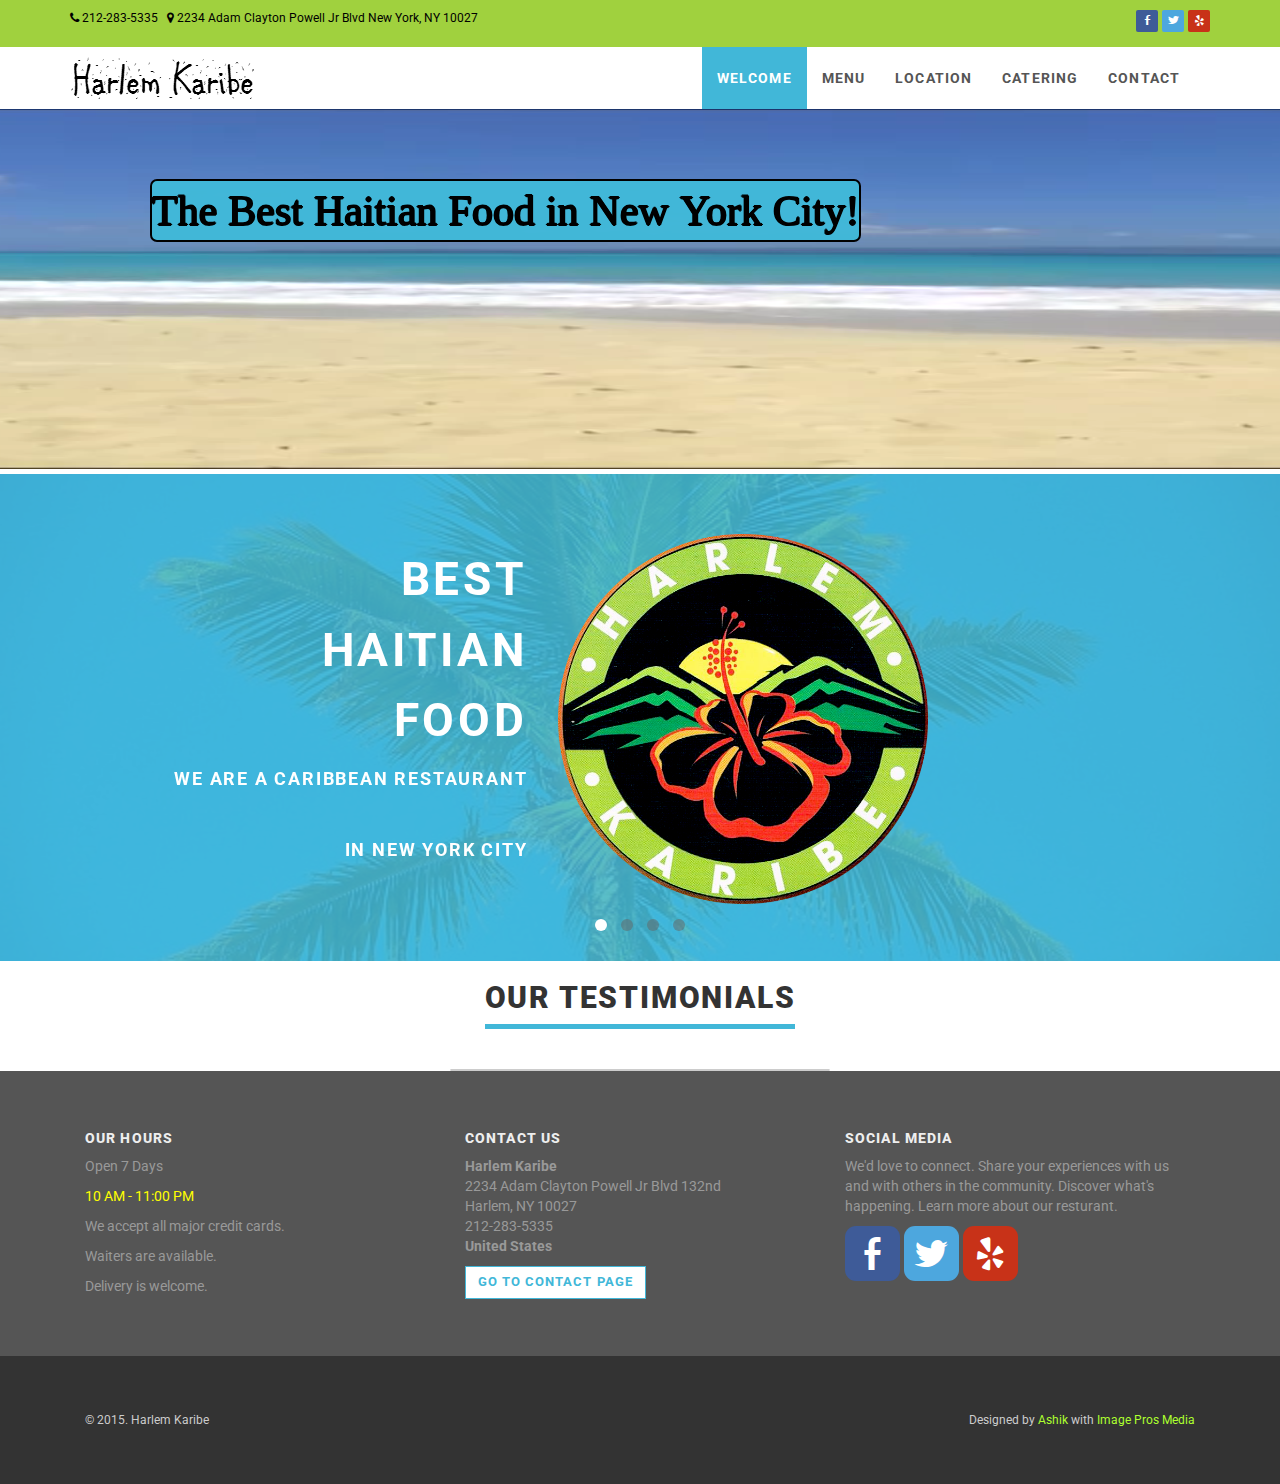
<file: index.html>
<!DOCTYPE html>
<html lang="en">

<head>
    <meta charset="utf-8">
    <meta name="robots" content="all,follow">
    <meta name="googlebot" content="index,follow,snippet,archive">
    <meta name="viewport" content="width=device-width, initial-scale=1">

    <title>Harlem Karibe</title>

    <meta name="keywords" content="">

    <link href='http://fonts.googleapis.com/css?family=Roboto:400,100,100italic,300,300italic,500,700,800'
          rel='stylesheet' type='text/css'>

    <!-- Bootstrap and Font Awesome css -->
    <link rel="stylesheet" href="http://maxcdn.bootstrapcdn.com/font-awesome/4.3.0/css/font-awesome.min.css">
    <link rel="stylesheet" href="http://maxcdn.bootstrapcdn.com/bootstrap/3.3.2/css/bootstrap.min.css">

    <!-- Css animations  -->
    <link href="css/animate.css" rel="stylesheet">

    <!-- Theme stylesheet, if possible do not edit this stylesheet -->
    <link href="css/style.black.css" rel="stylesheet" id="theme-stylesheet">

    <!-- Custom stylesheet - for your changes -->
    <link href="css/custom.css" rel="stylesheet">

    <!-- Responsivity for older IE -->
    <!--[if lt IE 9]>
    <script src="https://oss.maxcdn.com/html5shiv/3.7.2/html5shiv.min.js"></script>
    <script src="https://oss.maxcdn.com/respond/1.4.2/respond.min.js"></script>
    <![endif]-->

    <!-- Favicon and apple touch icons-->
    <link rel="shortcut icon" href="img/favicon.ico" type="image/x-icon"/>
    <link rel="apple-touch-icon" href="img/apple-touch-icon.png"/>
    <link rel="apple-touch-icon" sizes="57x57" href="img/apple-touch-icon-57x57.png"/>
    <link rel="apple-touch-icon" sizes="72x72" href="img/apple-touch-icon-72x72.png"/>
    <link rel="apple-touch-icon" sizes="76x76" href="img/apple-touch-icon-76x76.png"/>
    <link rel="apple-touch-icon" sizes="114x114" href="img/apple-touch-icon-114x114.png"/>
    <link rel="apple-touch-icon" sizes="120x120" href="img/apple-touch-icon-120x120.png"/>
    <link rel="apple-touch-icon" sizes="144x144" href="img/apple-touch-icon-144x144.png"/>
    <link rel="apple-touch-icon" sizes="152x152" href="img/apple-touch-icon-152x152.png"/>
    <!-- owl carousel css -->

    <link href="css/owl.carousel.css" rel="stylesheet">
    <link href="css/owl.theme.css" rel="stylesheet">
    <link href="css/social.css" rel="stylesheet">
</head>

<body>

<div id="all">

    <header>

        <!-- *** TOP BAR***-->
        <div id="top">
            <div class="container">
                <div class="row">


                    <div class="col-xs-5 contact">
                        <p class="hidden-sm hidden-xs">
                            <i class="fa fa-phone fa-1x"></i> 212-283-5335 &nbsp;
                            <i class="fa fa-map-marker fa-1x"></i> 2234 Adam Clayton Powell Jr Blvd
                            New York, NY 10027
                        </p>

                        <p class="hidden-md hidden-lg"><a href="contact.html" data-animate-hover="pulse"><i
                                class="fa fa-phone"></i></a> <a href="contact.html" data-animate-hover="pulse"><i
                                class="fa fa-map-marker"></i></a>

                    </div>
                    <div class="col-xs-7">
                        <ul class="soc">
                            <li><a class="soc-facebook" href="https://www.facebook.com/Harlem-Karibe-inc-635088793202678/"></a></li>
                            <li><a class="soc-twitter" href="https://twitter.com/harlemkaribe"></a></li>
                            <li><a class="soc-yelp soc-icon-last" href="http://www.yelp.com/biz/harlem-karibe-takeout-new-york"></a></li>
                        </ul>



                    </div>
                </div>
            </div>
        </div>


        <!-- *** NAVBAR ***-->

        <!--<div class="navbar-affixed-top" data-spy="affix" data-offset-top="200">-->

        <div class="navbar navbar-default yamm" role="navigation" id="navbar">

            <div class="container">
                <div class="navbar-header">

                    <a class="navbar-brand home" href="index.html">

                        <img src="images/logo-harlem.png" alt="Harlem Karibe" class="hidden-xs hidden-sm" id="mylogo">
                        <img src="images/logo-harlem.png" alt="Harlem Karibe" class="visible-xs visible-sm"><span
                            class="sr-only">Harlem Karibe - go to homepage</span>
                    </a>                                </a>

                    <div class="navbar-buttons">
                        <button type="button" class="navbar-toggle btn-template-main" data-toggle="collapse"
                                data-target="#navigation">
                            <span class="sr-only">Toggle navigation</span>
                            <i class="fa fa-align-justify"></i>
                        </button>
                    </div>
                </div>

                <div class="navbar-collapse collapse" id="navigation">

                    <ul class="nav navbar-nav navbar-right">

                        <li class="dropdown active">
                            <a href="javascript: void(0)">Welcome </a>
                        </li>

                        <li class="dropdown ">
                            <a href="#">Menu </a>
                        </li>

                        <li class="dropdown ">
                            <a href="#">Location </a>
                        </li>

                        <li class="dropdown ">
                            <a href="https://www.grubhub.com/restaurant/harlem-karibe-takeout-2234-adam-clayton-powell-jr-blvd-new-york/294094">Catering</a>
                        </li>



                        <li class="dropdown">
                            <a href="#">Contact </a>
                        </li>

                    </ul>

                    <!--</div>-->
                    <!--/.nav-collapse -->


                    <div class="collapse clearfix" id="search">

                        <form class="navbar-form" role="search">
                            <div class="input-group">
                                <input type="text" class="form-control" placeholder="Search">
                                    <span class="input-group-btn">

                    <button type="submit" class="btn btn-template-main"><i class="fa fa-search"></i></button>

                </span>
                            </div>
                        </form>

                    </div>
                    <!--/.nav-collapse -->

                </div>


            </div>
            <!-- /#navbar -->

        </div>


        <!--MAIN VIDEO-->
        <div class="mainvideoblock">
                            <h1>The Best Haitian Food in New York City!</h1>
                            <video autoplay muted loop poster="images/FFF.png">
                                <source src="videos/hati.webm" type="video/webm">
                                Your browser does not support the video tag.
                            </video>
        </div>

        <!--Video-->
        <!--<div class="videoblock">-->
            <!--<div class="container">-->
                <!--<div class="item">-->
                    <!--<div class="row">-->

                        <!--<div class="col-sm-4">-->
                            <!--<video autoplay loop poster="img/apple-touch-icon.png">-->
                                <!--<source src="videos/chick.ogg" type="video/ogg">-->
                                <!--Your browser does not support the video tag.-->
                            <!--</video>-->
                        <!--</div>-->

                        <!--<div class="col-sm-4">-->
                            <!--<video autoplay loop poster="img/apple-touch-icon.png">-->
                                <!--<source src="videos/oxtail.ogg" type="video/ogg">-->
                                <!--Your browser does not support the video tag.-->
                            <!--</video>-->
                        <!--</div>-->

                        <!--<div class="col-sm-4">-->
                            <!--<video autoplay loop poster="img/apple-touch-icon.png">-->
                                <!--<source src="videos/bowl.ogg" type="video/ogg">-->
                                <!--Your browser does not support the video tag.-->
                            <!--</video>-->
                        <!--</div>-->

                    <!--</div>-->
                <!--</div>-->
            <!--</div>-->
        <!--</div>-->




        <!--CAROUSEL-->

        <div class="home-carousel">

            <div class="dark-mask"></div>

            <div class="container">
                <div class="homepage owl-carousel">
                    <div class="item">
                        <div class="row">
                            <div class="col-sm-5 right ">

                                <h1 class="text-large thirdslider">Best</h1>

                                <h1 class="text-large thirdslider">Haitian</h1>

                                <h1 class="text-large thirdslider">Food </h1>

                                <p>We are a Caribbean Restaurant</p>

                                <p> &nbsp</p>

                                <p> in New York City</p>

                            </div>
                            <div class="col-sm-7">
                                <img class="img-responsive" src="images/harlemlogo.png" height="400" width="370" alt="">
                            </div>
                        </div>
                    </div>
                    <div class="item">
                        <div class="row">

                            <div class="col-sm-6 right ">
                                <img class="img-responsive" src="images/Combo1.jpg" height="400" width="371" alt="">
                            </div>

                            <div class="col-sm-6 left thirdslider">
                                <h1 class="text-large thirdslider">Popular - Combo #1</h1>

                                <h2>Chicken</h2>
                                <ul class="list-style-none">
                                    <li>Large rice</li>
                                    <li>Plaintains</li>
                                    <li>Salad</li>
                                    <li>2 cola lacaye</li>
                                    <li>Only $16.50</li>
                                </ul>
                            </div>

                        </div>
                    </div>
                    <div class="item ">
                        <div class="row">

                            <div class="col-sm-6 right ">
                                <img class="img-responsive" src="images/Combo7.jpg" height="400" width="371" alt="">
                            </div>

                            <div class="col-sm-6 left thirdslider">
                                <h1 class="text-large thirdslider">Popular - Combo #7</h1>

                                <h2>Oxtails</h2>
                                <ul class="list-style-none">
                                    <li>Large rice</li>
                                    <li>Plaintains</li>
                                    <li>Salad</li>
                                    <li>2 cola lacaye</li>
                                    <li>Only $16.50</li>
                                </ul>
                            </div>

                        </div>
                    </div>
                    <div class="item">
                        <div class="row">
                            <div class="col-sm-6">
                                <img class="img-responsive" src="images/wyclefflag.png" alt="">
                            </div>
                            <div class="col-sm-6">
                                <h1>Our Commitment</h1>
                                <ul class="list-style-none">
                                    <li>We cater for all occasions</li>
                                    <li>We do delivery</li>
                                    <li>We do homestyle cooking</li>
                                    <li>We have stews and soups</li>
                                    <li>We serve smoothies</li>
                                </ul>
                            </div>
                        </div>
                    </div>
                </div>
                <!-- /.project owl-slider -->
            </div>

        </div>


        <!--&lt;!&ndash;Our menu&ndash;&gt;-->
        <!--<section class="bar background-white no-mb">-->
        <!--<div class="container">-->

        <!--<div class="col-md-12">-->
        <!--<div class="heading text-center">-->
        <!--<h2>Our Treatments</h2>-->
        <!--</div>-->

        <!--<p class="lead">We're a full-service skin salon that caters to each client's unique style and personality. It's essential to take care of your hair and skin to maintain your beauty. But it's not easy to do it alone. That's where we come in. <span class="accent">Treat yourself!</span>-->
        <!--</p>-->

        <!--&lt;!&ndash; *** BLOG HOMEPAGE ***-->
        <!--_________________________________________________________ &ndash;&gt;-->

        <!--<div class="row">-->
        <!--<div class="col-md-3 col-sm-6">-->
        <!--<div class="box-image-text blog">-->
        <!--<div class="top">-->
        <!--<div class="image">-->
        <!--<img src="images/icon-threading.png" alt="" class="img-responsive">-->
        <!--</div>-->
        <!--<div class="bg"></div>-->
        <!--<div class="text">-->
        <!--<p class="buttons">-->
        <!--<a href="menu.html" class="btn btn-template-transparent-primary"><i class="fa fa-heart"></i> Read more</a>-->
        <!--</p>-->
        <!--</div>-->
        <!--</div>-->
        <!--<div class="content">-->
        <!--<h4><a href="menu.html">Threading</a></h4>-->
        <!--<p class="intro"> This painless procedure removes unwanted hair from the roots and causes them to grow back slower and thinner.</p>-->
        <!--<p class="read-more"><a href="blog-post.html" class="btn btn-template-main">Our Price</a>-->
        <!--</p>-->
        <!--</div>-->
        <!--</div>-->
        <!--&lt;!&ndash; /.box-image-text &ndash;&gt;-->

        <!--</div>-->

        <!--<div class="col-md-3 col-sm-6">-->
        <!--<div class="box-image-text blog">-->
        <!--<div class="top">-->
        <!--<div class="image">-->
        <!--<img src="images/icon-waxing.jpg"  alt="" class="img-responsive">                                        </div>-->
        <!--<div class="bg"></div>-->
        <!--<div class="text">-->
        <!--<p class="buttons">-->
        <!--<a href="menu.html" class="btn btn-template-transparent-primary"><i class="fa fa-heart"></i> Read more</a>-->
        <!--</p>-->
        <!--</div>-->
        <!--</div>-->
        <!--<div class="content">-->
        <!--<h4><a href="menu.html">Waxing</a></h4>-->

        <!--<p class="intro">We use a combination of strip wax (efficient for larger areas) and non-strip (for more sensitive and smaller areas). Our experts can remove any unwanted hair and keep your bodies looking sleek and sexy.</p>-->
        <!--<p class="read-more"><a href="menu.html" class="btn btn-template-main">Our Price</a>-->
        <!--</p>-->
        <!--</div>-->
        <!--</div>-->
        <!--&lt;!&ndash; /.box-image-text &ndash;&gt;-->

        <!--</div>-->

        <!--<div class="col-md-3 col-sm-6">-->
        <!--<div class="box-image-text blog">-->
        <!--<div class="top">-->
        <!--<div class="image">-->
        <!--<img src="images/icon-facial.jpg"  alt="" class="img-responsive" >-->
        <!--</div>-->
        <!--<div class="bg"></div>-->
        <!--<div class="text">-->
        <!--<p class="buttons">-->
        <!--<a href="menu.html" class="btn btn-template-transparent-primary"><i class="fa fa-heart"></i> Read more</a>-->
        <!--</p>-->
        <!--</div>-->
        <!--</div>-->
        <!--<div class="content">-->
        <!--<h4><a href="menu.html">Facials</a></h4>-->

        <!--<p class="intro">We offer many types of facials including those from the famous company "Repechage". We have the Lotus Facial available.</p>-->
        <!--<p class="read-more"><a href="menu.html" class="btn btn-template-main">Our Price</a>-->
        <!--</p>-->
        <!--</div>-->
        <!--</div>-->
        <!--&lt;!&ndash; /.box-image-text &ndash;&gt;-->

        <!--</div>-->

        <!--<div class="col-md-3 col-sm-6">-->
        <!--<div class="box-image-text blog">-->
        <!--<div class="top">-->
        <!--<div class="image">-->
        <!--<img src="images/icon-henna.jpg" alt="" class="img-responsive">-->
        <!--</div>-->
        <!--<div class="bg"></div>-->
        <!--<div class="text">-->
        <!--<p class="buttons">-->
        <!--<a href="menu.html" class="btn btn-template-transparent-primary"><i class="fa fa-heart"></i> Read more</a>-->
        <!--</p>-->
        <!--</div>-->
        <!--</div>-->
        <!--<div class="content">-->
        <!--<h4><a href="menu.html">Henna</a></h4>-->

        <!--<p class="intro">Henna Tattoos, also known as Mehndi, is a temporary tattoo. A paste is applied on the body in various designs and is left on for sometime to allow for a nice dark color.</p>-->
        <!--<p class="read-more"><a href="menu.html" class="btn btn-template-main">Our Price</a>-->
        <!--</p>-->
        <!--</div>-->
        <!--</div>-->
        <!--&lt;!&ndash; /.box-image-text &ndash;&gt;-->

        <!--</div>-->

        <!--</div>-->
        <!--&lt;!&ndash; /.row &ndash;&gt;-->

        <!--&lt;!&ndash; *** BLOG HOMEPAGE END *** &ndash;&gt;-->

        <!--</div>-->

        <!--</div>-->
        <!--&lt;!&ndash; /.container &ndash;&gt;-->
        <!--</section>-->

        <!--&lt;!&ndash;BLOCK - SPECIAL DEAL&ndash;&gt;-->
        <!--<section class="bar no-mb color-white">-->
        <!--<div class="container">-->
        <!--<div class="row">-->
        <!--<div class="col-md-12">-->
        <!--<h1 id="block-special-header">SPECIAL</h1>-->

        <!--<p class="lead">Monday, Tuesday, Wednesday <span style="color: yellow">10 AM - 2 PM</span> 10% off on Waxing and Facial menu.</p>-->

        <!--</div>-->
        <!--</div>-->
        <!--</div>-->
        <!--</section>-->

        <!--&lt;!&ndash;BLOCK Reviews&ndash;&gt;-->
        <!--<section class="bar background-white no-mb">-->
        <!--<div class="container">-->
        <!--<div class="heading text-center">-->
        <!--<h2>Our Testimonials</h2>-->
        <!--</div>-->
        <!--<div class="text-center col-md-4 col-md-offset-4"  id="yelpreviews">-->
        <!--<div id='yelpwidget'></div>-->
        <!--</div>-->

        <!--</div>-->
        <!--</section>-->


        <!--&lt;!&ndash; BLOCK Book an appointment &ndash;&gt;-->
        <!--<section class="bar background-image-fixed-2 no-mb color-white text-center">-->
        <!--<div class="dark-mask"></div>-->
        <!--<div class="container">-->
        <!--<div class="row">-->
        <!--<div class="col-md-12">-->
        <!--<div class="icon icon-lg"><i class="fa fa-calendar"></i>-->
        <!--</div>-->
        <!--<h3 class="text-uppercase">Have a busy schedule?</h3>-->
        <!--<p class="lead">We understand you need to have a peace of mind.</p>-->
        <!--<p class="text-center">-->
        <!--<a href="contact.html" class="btn btn-template-transparent-black btn-lg">Book an appointment now</a>-->
        <!--</p>-->
        <!--</div>-->

        <!--</div>-->
        <!--</div>-->
        <!--</section>-->


        <!--&lt;!&ndash; *** BLOCK questions***_ &ndash;&gt;-->

        <!--<div id="get-it">-->
        <!--<div class="container">-->
        <!--<div class="col-md-8 col-sm-12">-->
        <!--<h3>Any questions or thoughts?</h3>-->
        <!--</div>-->
        <!--<div class="col-md-4 col-sm-12">-->
        <!--<a href="contact.html" class="btn btn-template-transparent-primary">Free Consultation</a>-->
        <!--</div>-->
        <!--</div>-->
        <!--</div>-->


        <!--The Photos-->
        <!--<div class="photos">-->

            <!--<div class="container">-->
                <!--<div class="item">-->
                    <!--<div class="row">-->
                        <!--<img src="images/dishes.jpg" alt="" class="img-responsive text-center col-md-3">-->
                        <!--<img src="images/pineapple.jpg" alt="" class="img-responsive text-center col-md-3">-->
                        <!--<img src="images/pork.jpg" alt="" class="img-responsive text-center col-md-3">-->


                    <!--</div>-->
                <!--</div>-->
            <!--</div>-->
        <!--</div>-->
<!--The Menus-->
        <!--<div class="menus">-->
        <!--&lt;!&ndash;<div id="background">&ndash;&gt;-->
            <!--&lt;!&ndash;<img src="images/coconut.jpg" class="stretch" alt="" />&ndash;&gt;-->
        <!--&lt;!&ndash;</div>&ndash;&gt;-->
        <!--<div class="container">-->
            <!--<div class="item">-->
                <!--<div class="row">-->
                    <!--<img src="images/entreesdishes.jpeg" alt="" class="img-responsive text-center col-md-3">-->
                    <!--<img src="images/salads.jpeg" alt="" class="img-responsive text-center col-md-3">-->
                    <!--<img src="images/combo16.jpeg" alt="" class="img-responsive text-center col-md-3">-->
                    <!--<img src="images/combo712.jpeg" alt="" class="img-responsive text-center col-md-3">-->


                <!--</div>-->
            <!--</div>-->
        <!--</div>-->
    <!--</div>-->
<!--widget yelp-->

        <div class="container">
            <div class="heading text-center">
                <h2>Our Testimonials</h2>
            </div>
            <div class="text-center col-md-4 col-md-offset-4"  id="yelpreviews">
                <div id='yelpwidget'></div>
            </div>

        </div>




        <!-- *** FOOTER *** -->
        <footer id="footer">
            <div class="container">

                <!-- /.col-md-3 -->

                <div class="col-md-4 col-sm-6">

                    <h4>Our Hours</h4>

                    <p>Open 7 Days</p>
                    <span style="color: yellow">10 AM - 11:00 PM</span>

                    <p></p>

                    <p>We accept all major credit cards.</p>

                    <p>Waiters are available.</p>

                    <p>Delivery is welcome.</p>


                    <hr class="hidden-md hidden-lg">

                </div>
                <!-- /.col-md-3 -->

                <div class="col-md-4 col-sm-6">

                    <h4>Contact Us</h4>


                    <p><strong>Harlem Karibe</strong>
                        <br>2234 Adam Clayton Powell Jr Blvd 132nd
                        <br>Harlem, NY 10027
                        <br>212-283-5335
                        <br>
                        <strong>United States</strong>
                    </p>

                    <a href="#" class="btn btn-small btn-template-main">Go to contact page</a>

                    <hr class="hidden-md hidden-lg hidden-sm">

                </div>
                <!-- /.col-md-3 -->


                <div class="col-md-4 col-sm-6">

                    <h4>Social Media</h4>

                    <p>We'd love to connect. Share your experiences with us and with others in the community. Discover
                        what's happening. Learn more about our resturant.</p>


                    <ul class="soc2">
                        <li><a class="soc-facebook" href="https://www.facebook.com/Harlem-Karibe-inc-635088793202678/"></a></li>
                        <li><a class="soc-twitter" href="https://twitter.com/harlemkaribe"></a></li>
                        <li><a class="soc-yelp soc-icon-last" href="http://www.yelp.com/biz/harlem-karibe-takeout-new-york"></a></li>
                    </ul>


                </div>
                <!-- /.col-md-3 -->
            </div>
            <!-- /.container -->
        </footer>

        <!-- *** COPYRIGHT *** -->
        <div id="copyright">
            <div class="container">
                <div class="col-md-12">
                    <p class="pull-left">&copy; 2015. Harlem Karibe</p>

                    <p class="pull-right">Designed by <a href="http://ashikul.com"><span style="color: greenyellow">Ashik</span></a>
                        with <a href="http://imageprosmedia.com"><span
                                style="color: greenyellow">Image Pros Media</span></a>

                    </p>

                </div>
            </div>
        </div>


    </header>
</div>


<!-- #### JAVASCRIPT FILES ### -->

<script src="http://ajax.googleapis.com/ajax/libs/jquery/1.11.0/jquery.min.js"></script>
<script>
    window.jQuery || document.write('<script src="js/jquery-1.11.0.min.js"><\/script>')
</script>
<script src="http://maxcdn.bootstrapcdn.com/bootstrap/3.3.2/js/bootstrap.min.js"></script>

<script src="js/jquery.cookie.js"></script>
<script src="js/waypoints.min.js"></script>
<script src="js/jquery.counterup.min.js"></script>
<script src="js/jquery.parallax-1.1.3.js"></script>
<script src="js/front.js"></script>


<!-- owl carousel -->
<script src="js/owl.carousel.min.js"></script>

<!--Yelp Plugin-->
<script src="js/custom.js"></script>


</body>

</html>
</file>
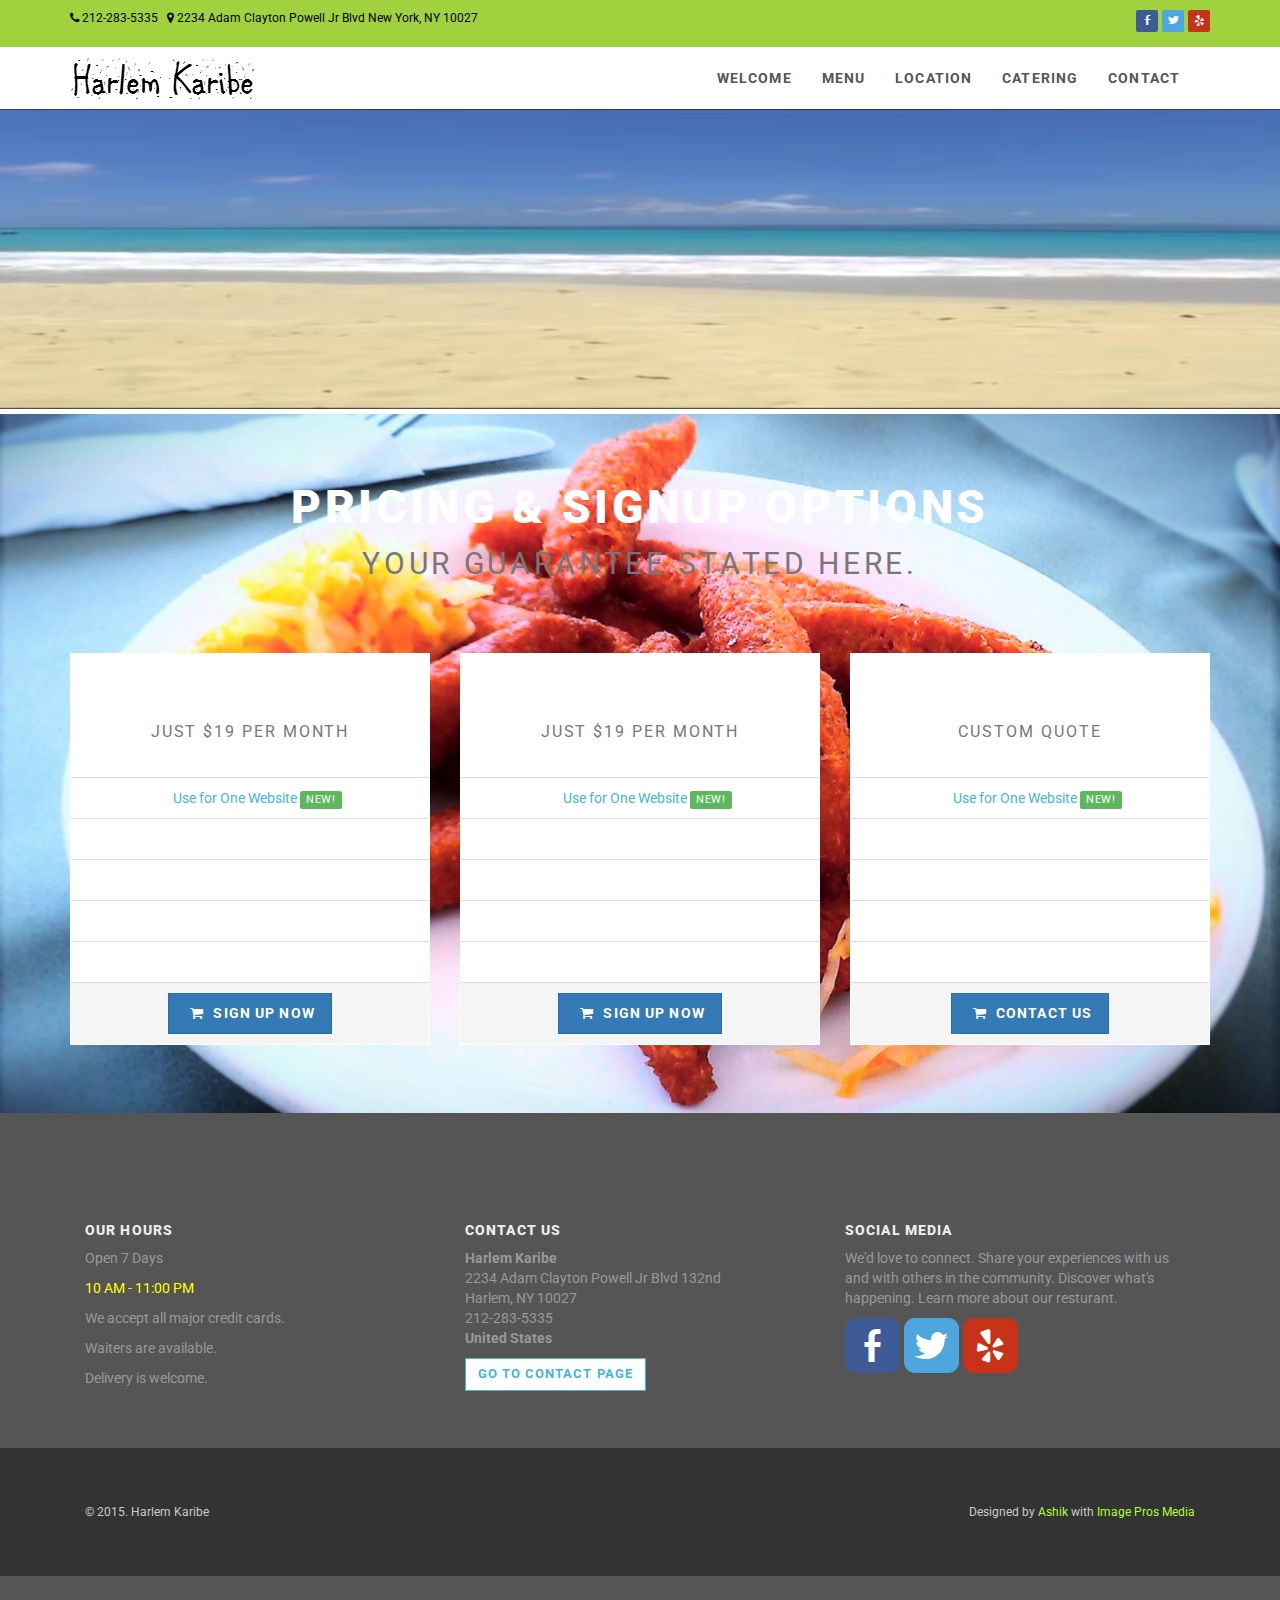
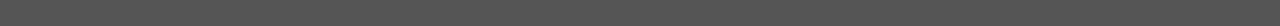
<file: indexTWO.html>
<!DOCTYPE html>
<html lang="en">
<head>
    <meta charset="utf-8">
    <meta name="robots" content="all,follow">
    <meta name="googlebot" content="index,follow,snippet,archive">
    <meta name="viewport" content="width=device-width, initial-scale=1">

    <title>Harlem Karibe</title>

    <meta name="keywords" content="">

    <link href='http://fonts.googleapis.com/css?family=Roboto:400,100,100italic,    300,300italic,500,700,800'
          rel='stylesheet' type='text/css'>

    <!-- Bootstrap and Font Awesome css -->
    <link rel="stylesheet" href="http://maxcdn.bootstrapcdn.com/font-awesome/4.3.0/css/font-awesome.min.css">
    <link rel="stylesheet" href="http://maxcdn.bootstrapcdn.com/bootstrap/3.3.2/css/bootstrap.min.css">

    <!-- Css animations  -->
    <link href="css/animate.css" rel="stylesheet">

    <!-- Theme stylesheet, if possible do not edit this stylesheet -->
    <link href="css/style.black.css" rel="stylesheet" id="theme-stylesheet">

    <!-- Custom stylesheet - for your changes -->
    <link href="css/custom.css" rel="stylesheet">

    <!-- Responsivity for older IE -->
    <!--[if lt IE 9]>
    <script src="https://oss.maxcdn.com/html5shiv/3.7.2/html5shiv.min.js"></script>
    <script src="https://oss.maxcdn.com/respond/1.4.2/respond.min.js"></script>
    <![endif]-->

    <!-- Favicon and apple touch icons-->
    <link rel="shortcut icon" href="img/favicon.ico" type="image/x-icon"/>
    <link rel="apple-touch-icon" href="img/apple-touch-icon.png"/>
    <!-- owl carousel css -->

    <link href="css/owl.carousel.css" rel="stylesheet">
    <link href="css/owl.theme.css" rel="stylesheet">
    <link href="css/social.css" rel="stylesheet">
    <meta charset="UTF-8">
    <title></title>
    <script>
        window.jQuery || document.write('<script src="js/jquery-1.11.0.min.js"><\/script>')
    </script>
    <script>
        $(function () {
            $("#header").load("header.html");
            $("#maincontent").load("maincontent.html");
            $("#footer").load("footer.html");

        });
    </script>
</head>
<body>
<div id="header"></div>
<!--Remaining section-->
<!--___________________-->

<div id="maincontent"></div>

<!--___________________-->
<!--Remaining section-->
<div id="footer"></div>

<script src="http://ajax.googleapis.com/ajax/libs/jquery/1.11.0/jquery.min.js"></script>

<script src="http://maxcdn.bootstrapcdn.com/bootstrap/3.3.2/js/bootstrap.min.js"></script>

<script src="js/jquery.cookie.js"></script>
<script src="js/waypoints.min.js"></script>
<script src="js/jquery.counterup.min.js"></script>
<script src="js/jquery.parallax-1.1.3.js"></script>
<script src="js/front.js"></script>


<!-- owl carousel -->
<script src="js/owl.carousel.min.js"></script>

<!--Yelp Plugin-->
<script src="js/custom.js"></script>
</body>
</html>
</file>
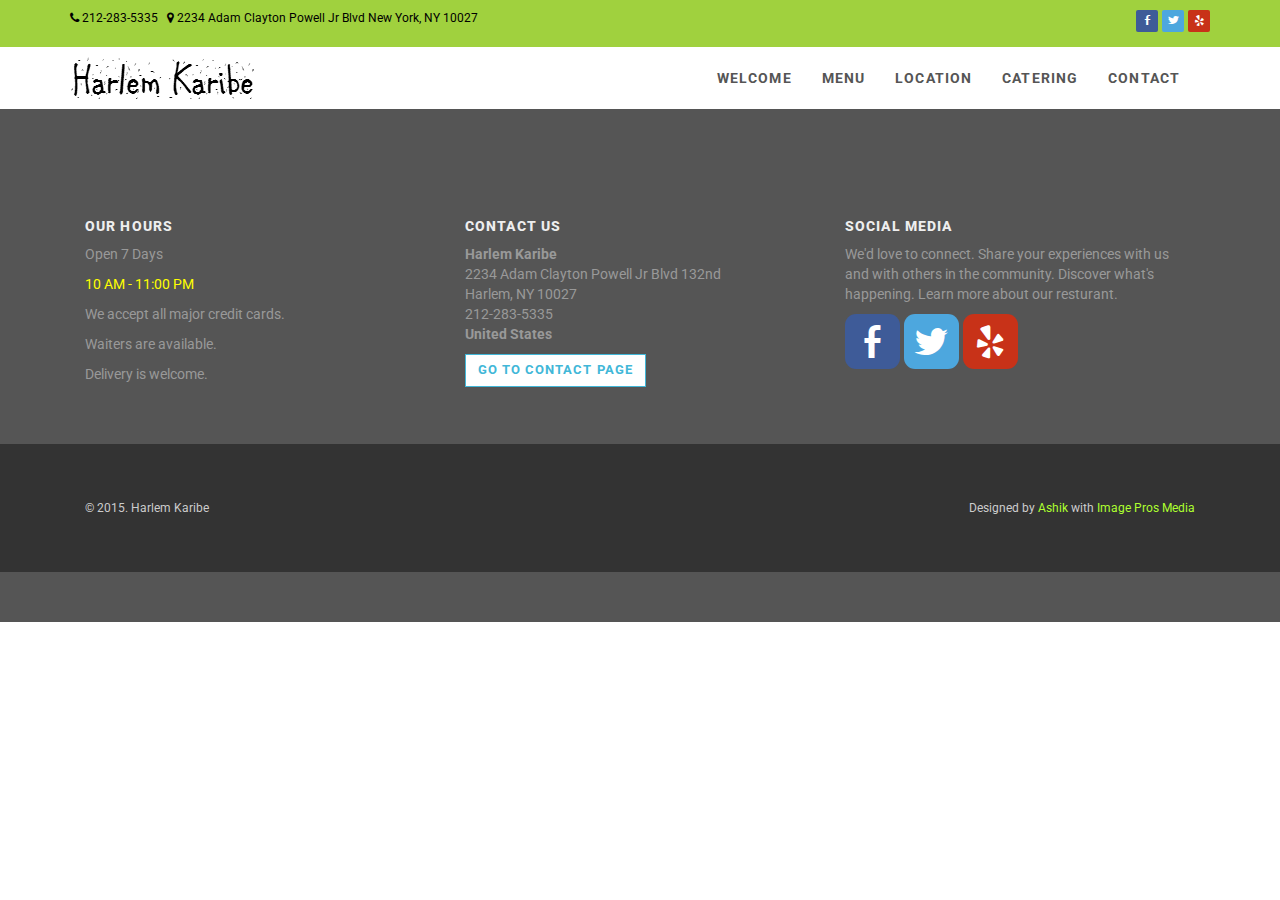
<file: templatewithHF.html>
<!DOCTYPE html>
<html lang="en">
<head>
    <meta charset="utf-8">
    <meta name="robots" content="all,follow">
    <meta name="googlebot" content="index,follow,snippet,archive">
    <meta name="viewport" content="width=device-width, initial-scale=1">

    <title>Harlem Karibe</title>

    <meta name="keywords" content="">

    <link href='http://fonts.googleapis.com/css?family=Roboto:400,100,100italic,    300,300italic,500,700,800'
          rel='stylesheet' type='text/css'>

    <!-- Bootstrap and Font Awesome css -->
    <link rel="stylesheet" href="http://maxcdn.bootstrapcdn.com/font-awesome/4.3.0/css/font-awesome.min.css">
    <link rel="stylesheet" href="http://maxcdn.bootstrapcdn.com/bootstrap/3.3.2/css/bootstrap.min.css">

    <!-- Css animations  -->
    <link href="css/animate.css" rel="stylesheet">

    <!-- Theme stylesheet, if possible do not edit this stylesheet -->
    <link href="css/style.black.css" rel="stylesheet" id="theme-stylesheet">

    <!-- Custom stylesheet - for your changes -->
    <link href="css/custom.css" rel="stylesheet">

    <!-- Responsivity for older IE -->
    <!--[if lt IE 9]>
    <script src="https://oss.maxcdn.com/html5shiv/3.7.2/html5shiv.min.js"></script>
    <script src="https://oss.maxcdn.com/respond/1.4.2/respond.min.js"></script>
    <![endif]-->

    <!-- Favicon and apple touch icons-->
    <link rel="shortcut icon" href="img/favicon.ico" type="image/x-icon"/>
    <link rel="apple-touch-icon" href="img/apple-touch-icon.png"/>
    <!-- owl carousel css -->

    <link href="css/owl.carousel.css" rel="stylesheet">
    <link href="css/owl.theme.css" rel="stylesheet">
    <link href="css/social.css" rel="stylesheet">
    <meta charset="UTF-8">
    <title></title>
    <script src="//code.jquery.com/jquery-1.11.0.js"></script>
    <script>
        $(function () {
            $("#header").load("header.html");
            $("#footer").load("footer.html");
        });
    </script>
</head>
<body>
<div id="header"></div>
<!--Remaining section-->
<!--___________________-->


<!--___________________-->
<!--Remaining section-->
<div id="footer"></div>

<script src="http://ajax.googleapis.com/ajax/libs/jquery/1.11.0/jquery.min.js"></script>
<script>
    window.jQuery || document.write('<script src="js/jquery-1.11.0.min.js"><\/script>')
</script>
<script src="http://maxcdn.bootstrapcdn.com/bootstrap/3.3.2/js/bootstrap.min.js"></script>

<script src="js/jquery.cookie.js"></script>
<script src="js/waypoints.min.js"></script>
<script src="js/jquery.counterup.min.js"></script>
<script src="js/jquery.parallax-1.1.3.js"></script>
<script src="js/front.js"></script>


<!-- owl carousel -->
<script src="js/owl.carousel.min.js"></script>

</body>
</html>
</file>
<file: css/style.black.css>
.clearfix:before,
.clearfix:after,
.navbar:before,
.navbar:after,
.navbar-header:before,
.navbar-header:after {
  content: " ";
  display: table;
}
.clearfix:after,
.navbar:after,
.navbar-header:after {
  clear: both;
}
.center-block {
  display: block;
  margin-left: auto;
  margin-right: auto;
}
.pull-right {
  float: right !important;
}
.pull-left {
  float: left !important;
}
.hide {
  display: none !important;
}
.show {
  display: block !important;
}
.invisible {
  visibility: hidden;
}
.text-hide {
  font: 0/0 a;
  color: transparent;
  text-shadow: none;
  background-color: transparent;
  border: 0;
}
.hidden {
  display: none !important;
  visibility: hidden !important;
}
.affix {
  position: fixed;
  -webkit-transform: translate3d(0, 0, 0);
  transform: translate3d(0, 0, 0);
}
/* general styles */
a,
button {
  -webkit-transition: all 0.2s ease-out;
  -moz-transition: all 0.2s ease-out;
  transition: all 0.2s ease-out;
}
a i.fa,
button i.fa {
  margin: 0 5px;
}
.clickable {
  cursor: pointer !important;
}
.required {
  color: #41B7D8;
}
.accent {
  color: #41B7D8;
}
.text-uppercase {
  text-transform: uppercase;
  letter-spacing: 0.08em;
}
@media (max-width: 991px) {
  .text-center-sm {
    text-align: center;
  }
}
p.lead {
  margin-bottom: 40px;
}
section,
div.section {
  margin-bottom: 40px;
}
.no-mb {
  margin-bottom: 0 !important;
}
.mb-small {
  margin-bottom: 20px !important;
}
.heading {
  margin-bottom: 40px;
}
.heading h1,
.heading h2,
.heading h3,
.heading h4,
.heading h5 {
  display: inline-block;
  border-bottom: solid 5px #41B7D8;
  line-height: 1.1;
  margin-bottom: 0;
  padding-bottom: 10px;
  vertical-align: middle;
  text-transform: uppercase;
  letter-spacing: 0.06em;
}
.heading h1 i.fa,
.heading h2 i.fa,
.heading h3 i.fa,
.heading h4 i.fa,
.heading h5 i.fa {
  display: inline-block;
  background: #41B7D8;
  width: 30px;
  height: 30px;
  vertical-align: middle;
  text-align: center;
  color: #fff;
  font-size: 12px;
  line-height: 30px;
  border-radius: 15px;
}
.icon {
  display: inline-block;
  width: 80px;
  height: 80px;
  color: #fff;
  line-height: 80px;
  border-radius: 40px;
  border: solid 1px #fff;
  font-size: 20px;
}
.icon.icon-lg {
  font-size: 30px;
  border-width: 2px;
}
.ul-icons {
  padding-left: 10px;
}
.ul-icons li {
  list-style-type: none;
  line-height: 20px;
  margin-bottom: 20px;
}
.ul-icons li i {
  width: 20px;
  height: 20px;
  background: #41B7D8;
  color: #fff;
  text-align: center;
  border-radius: 10px;
  line-height: 20px;
  margin-right: 10px;
}
ul.list-style-none {
  list-style: none;
}
#text-page h1,
#text-page h2,
#text-page h3 {
  font-weight: 700;
}
#error-page {
  text-align: center;
  margin-top: 40px;
  margin-bottom: 100px;
}
#error-page h4 {
  margin-bottom: 40px;
}
#error-page p.buttons {
  margin-top: 40px;
}
.pages-listing .item {
  text-align: center;
}
.pages-listing .item h3 {
  font-size: 18px;
  text-transform: uppercase;
  margin-bottom: 20px;
  letter-spacing: 0.08em;
}
.pages-listing .item h3 a {
  color: #555555;
}
.pages-listing .item .text {
  margin-bottom: 20px;
}
.pages-listing .item .text p {
  color: #999999;
  font-size: 12px;
  margin-bottom: 20px;
}
.banner {
  margin-bottom: 30px;
  text-align: center;
}
.banner img {
  margin: 0 auto;
}
.banner a:hover img {
  opacity: 0.8;
  filter: alpha(opacity=80);
  -webkit-transition: all 0.2s ease-out;
  -moz-transition: all 0.2s ease-out;
  transition: all 0.2s ease-out;
}
.pages {
  text-align: center;
}
.pages .loadMore {
  text-align: center;
}
.pages .pagination {
  text-align: center;
}
.features-buttons button {
  margin-bottom: 20px;
}
@media (min-width: 1300px) {
  body.boxed {
    background: url(http://subtlepatterns.com/patterns/subtle_zebra_3d.png);
  }
  body.boxed #all {
    position: relative;
    background: #fff;
    width: 1200px;
    margin: 0 auto;
    overflow: hidden;
    -webkit-box-shadow: 0 0 5px #cccccc;
    box-shadow: 0 0 5px #cccccc;
  }
}
#top {
  background: #555555;
  color: #eeeeee;
  padding: 10px 0;
}
#top p {
  margin: 0;
  font-size: 12px;
}
#top .social {
  float: right;
  text-align: right;
}
#top .social a {
  color: #999999;
  display: inline-block;
  width: 24px;
  height: 24px;
  border-radius: 12px;
  line-height: 20px;
  font-size: 12px;
  text-align: center;
  vertical-align: bottom;
}
#top .social a:hover {
  color: #fff;
}
#top .social a:hover.facebook {
  background-color: #4460ae;
}
#top .social a:hover.gplus {
  background-color: #c21f25;
}
#top .social a:hover.twitter {
  background-color: #3cf;
}
#top .social a:hover.instagram {
  background-color: #cd4378;
}
#top .social a:hover.email {
  background-color: #4a7f45;
}
#top .login {
  float: right;
}
#top .login a {
  font-size: 12px;
  color: #eeeeee;
  margin-right: 15px;
  text-decoration: none;
  text-transform: uppercase;
  font-weight: 700;
  letter-spacing: 0.10em;
}
@media (max-width: 767px) {
  #top .login {
    float: left;
  }
}
#top.light {
  background: #fff;
  color: #999999;
  border-bottom: solid 1px #eeeeee;
}
#top.light .login a {
  color: #555555;
}
.navbar {
  border: none;
}
.navbar ul.nav > li > a {
  text-transform: uppercase;
  font-weight: bold;
  letter-spacing: 0.08em;
  /*border-top: solid 5px transparent;*/
}
.navbar ul.nav > li > a:hover {
  /*border-top: solid 5px #41B7D8;*/
}
.navbar ul.nav > li.active > a,
.navbar ul.nav > li.open > a {
  text-decoration: none !important;
  /*border-top: solid 5px #934478;*/
}
@media (max-width: 768px) {
  .navbar ul.nav > li.active > a,
  .navbar ul.nav > li.open > a {
    /*border-top-color: transparent;*/
  }
  .navbar ul.nav > li > a:hover {
    /*border-top-color: transparent;*/
  }
}
.navbar.navbar-light ul.nav > li.active > a {
  /*border-top: solid 5px #934478;*/
  /*background: #fff !important;*/
  /*color: #555555 !important;*/
}
.navbar.navbar-light ul.nav > li.active > a:hover {
  /*border-top: solid 5px #934478;*/
}
.navbar.navbar-light ul.nav > li > a:hover,
.navbar.navbar-light ul.nav > li.open > a:hover,
.navbar.navbar-light ul.nav > li > a:focus,
.navbar.navbar-light ul.nav > li.open > a:focus {
  /*border-top: solid 5px #41B7D8;*/
  /*background: #fff !important;*/
  /*color: #555555 !important;*/
}
.navbar ul.dropdown-menu {
  margin: 0;
  padding: 0;
}
.navbar ul.dropdown-menu li {
  list-style-type: none;
  border-bottom: solid 1px #eeeeee;
  text-transform: uppercase;
  letter-spacing: 0.08em;
  padding: 4px 0;
}
.navbar ul.dropdown-menu li a {
  position: relative;
  color: #999999;
  font-size: 12px;
  display: block;
  -webkit-transition: all 0.2s ease-out;
  -moz-transition: all 0.2s ease-out;
  transition: all 0.2s ease-out;
  left: 0;
}
.navbar ul.dropdown-menu li a:hover {
  color: #41B7D8;
  text-decoration: none;
  background: none;
  left: 2px;
  -webkit-transition: all 0.2s ease-out;
  -moz-transition: all 0.2s ease-out;
  transition: all 0.2s ease-out;
}
@media (max-width: 767px) {
  .navbar ul.dropdown-menu li a:hover {
    left: 0;
  }
}
.navbar .yamm-content h3 {
  font-size: 18px;
  text-transform: uppercase;
  padding-bottom: 10px;
  margin-top: 5px;
  border-bottom: dotted 1px #555555;
  letter-spacing: 0.08em;
}
@media (max-width: 767px) {
  .navbar .yamm-content h3 {
    font-size: 14px;
  }
}
.navbar .yamm-content h5 {
  text-transform: uppercase;
  padding-bottom: 10px;
  border-bottom: dotted 1px #555555;
  letter-spacing: 0.08em;
}
.navbar .yamm-content ul {
  margin: 0;
  padding: 0;
}
.navbar .yamm-content ul li {
  list-style-type: none;
  border-bottom: solid 1px #eeeeee;
  text-transform: uppercase;
  padding: 4px 0;
}
.navbar .yamm-content ul li a {
  position: relative;
  color: #999999;
  font-size: 12px;
  display: block;
  -webkit-transition: all 0.2s ease-out;
  -moz-transition: all 0.2s ease-out;
  transition: all 0.2s ease-out;
}
.navbar .yamm-content ul li a:hover {
  color: #41B7D8;
  text-decoration: none;
  padding-left: 2px;
}
.navbar .yamm-content .banner {
  margin-bottom: 10px;
}
.navbar .yamm-fw .dropdown-menu {
  padding: 0;
}
.navbar .navbar-buttons {
  float: right;
}
.navbar .navbar-buttons button,
.navbar .navbar-buttons a.btn,
.navbar .navbar-buttons .btn-default.navbar-toggle {
  margin-top: 11px;
  margin-bottom: 11px;
  margin-left: 0;
  margin-right: 5px;
}
.navbar .btn-default,
.navbar .btn-default.navbar-toggle {
  color: #999999;
  background-color: #fff;
  margin-left: 7px;
  margin-right: 0;
}
.navbar .btn-default:hover,
.navbar .btn-default.navbar-toggle:hover,
.navbar .btn-default:focus,
.navbar .btn-default.navbar-toggle:focus {
  background-color: #fff;
  border-color: #41B7D8;
  color: #41B7D8;
}
.navbar #search {
  clear: both;
  border-top: solid 1px #41B7D8;
  text-align: right;
}
.navbar #search form {
  float: right;
}
.navbar #search form .input-group {
  width: 500px;
}
@media (max-width: 768px) {
  .navbar #search form .input-group {
    width: 100%;
  }
}
.navbar #basket-overview a {
  margin-left: 7px;
}
.navbar-affixed-top {
  top: -32px;
}
.navbar-affixed-top.affix-top {
  -webkit-transition: all 0.5s ease-out;
  -moz-transition: all 0.5s ease-out;
  transition: all 0.5s ease-out;
}
.navbar-affixed-top.affix {
  position: fixed;
  width: 100%;
  top: 0;
  z-index: 1000;
  -webkit-box-shadow: 0 0 5px #cccccc;
  box-shadow: 0 0 5px #cccccc;
  -webkit-transition: all 0.5s ease-out;
  -moz-transition: all 0.5s ease-out;
  transition: all 0.5s ease-out;
}
body.boxed .navbar-affixed-top.affix {
  position: static;
}
#login-modal {
  overflow: hidden;
}
#login-modal .modal-header h4 {
  text-transform: uppercase;
}
#login-modal form {
  margin-bottom: 20px;
}
#login-modal a {
  color: #41B7D8;
}
#login-modal p {
  font-weight: 300;
  margin-bottom: 20px;
  font-size: 13px;
}
/* buttons  */
.btn {
  font-weight: 700;
  font-family: "Roboto", Helvetica, Arial, sans-serif;
  text-transform: uppercase;
  letter-spacing: 0.08em;
  padding: 6px 12px;
  font-size: 13px;
  line-height: 1.42857143;
  border-radius: 0;
}
.input-group .btn {
  font-size: 14px;
}
.btn-lg {
  padding: 10px 16px;
  font-size: 14px;
  line-height: 1.33;
  border-radius: 0;
}
.btn-sm {
  padding: 5px 10px;
  font-size: 12px;
  line-height: 1.5;
  border-radius: 0;
}
.btn-xs {
  padding: 1px 5px;
  font-size: 12px;
  line-height: 1.5;
  border-radius: 0;
}
.btn-template-main {
  color: #41B7D8;
  background-color: #ffffff;
  border-color: #41B7D8;
}
.btn-template-main:hover,
.btn-template-main:focus,
.btn-template-main:active,
.btn-template-main.active,
.open > .dropdown-toggle.btn-template-main {
  color: #41B7D8;
  background-color: #e6e6e6;
  border-color: #af518f;
}
.btn-template-main:active,
.btn-template-main.active,
.open > .dropdown-toggle.btn-template-main {
  background-image: none;
}
.btn-template-main.disabled,
.btn-template-main[disabled],
fieldset[disabled] .btn-template-main,
.btn-template-main.disabled:hover,
.btn-template-main[disabled]:hover,
fieldset[disabled] .btn-template-main:hover,
.btn-template-main.disabled:focus,
.btn-template-main[disabled]:focus,
fieldset[disabled] .btn-template-main:focus,
.btn-template-main.disabled:active,
.btn-template-main[disabled]:active,
fieldset[disabled] .btn-template-main:active,
.btn-template-main.disabled.active,
.btn-template-main[disabled].active,
fieldset[disabled] .btn-template-main.active {
  background-color: #ffffff;
  border-color: #41B7D8;
}
.btn-template-main .badge {
  color: #ffffff;
  background-color: #41B7D8;
}
.btn-template-main:hover,
.btn-template-main:focus,
.btn-template-main:active,
.btn-template-main.active {
  background: #41B7D8;
  color: #ffffff;
  border-color: #41B7D8;
}
.btn-template-transparent-primary {
  color: #ffffff;
  background-color: transparent;
  border-color: #ffffff;
}
.btn-template-transparent-primary:hover,
.btn-template-transparent-primary:focus,
.btn-template-transparent-primary:active,
.btn-template-transparent-primary.active,
.open > .dropdown-toggle.btn-template-transparent-primary {
  color: #ffffff;
  background-color: rgba(0, 0, 0, 0);
  border-color: #e0e0e0;
}
.btn-template-transparent-primary:active,
.btn-template-transparent-primary.active,
.open > .dropdown-toggle.btn-template-transparent-primary {
  background-image: none;
}
.btn-template-transparent-primary.disabled,
.btn-template-transparent-primary[disabled],
fieldset[disabled] .btn-template-transparent-primary,
.btn-template-transparent-primary.disabled:hover,
.btn-template-transparent-primary[disabled]:hover,
fieldset[disabled] .btn-template-transparent-primary:hover,
.btn-template-transparent-primary.disabled:focus,
.btn-template-transparent-primary[disabled]:focus,
fieldset[disabled] .btn-template-transparent-primary:focus,
.btn-template-transparent-primary.disabled:active,
.btn-template-transparent-primary[disabled]:active,
fieldset[disabled] .btn-template-transparent-primary:active,
.btn-template-transparent-primary.disabled.active,
.btn-template-transparent-primary[disabled].active,
fieldset[disabled] .btn-template-transparent-primary.active {
  background-color: transparent;
  border-color: #ffffff;
}
.btn-template-transparent-primary .badge {
  color: transparent;
  background-color: #ffffff;
}
.btn-template-transparent-primary:hover,
.btn-template-transparent-primary:focus,
.btn-template-transparent-primary:active,
.btn-template-transparent-primary.active {
  background: #fff;
  color: #41B7D8;
  border-color: #fff;
}
.btn-template-transparent-black {
  color: #ffffff;
  background-color: transparent;
  border-color: #ffffff;
}
.btn-template-transparent-black:hover,
.btn-template-transparent-black:focus,
.btn-template-transparent-black:active,
.btn-template-transparent-black.active,
.open > .dropdown-toggle.btn-template-transparent-black {
  color: #ffffff;
  background-color: rgba(0, 0, 0, 0);
  border-color: #e0e0e0;
}
.btn-template-transparent-black:active,
.btn-template-transparent-black.active,
.open > .dropdown-toggle.btn-template-transparent-black {
  background-image: none;
}
.btn-template-transparent-black.disabled,
.btn-template-transparent-black[disabled],
fieldset[disabled] .btn-template-transparent-black,
.btn-template-transparent-black.disabled:hover,
.btn-template-transparent-black[disabled]:hover,
fieldset[disabled] .btn-template-transparent-black:hover,
.btn-template-transparent-black.disabled:focus,
.btn-template-transparent-black[disabled]:focus,
fieldset[disabled] .btn-template-transparent-black:focus,
.btn-template-transparent-black.disabled:active,
.btn-template-transparent-black[disabled]:active,
fieldset[disabled] .btn-template-transparent-black:active,
.btn-template-transparent-black.disabled.active,
.btn-template-transparent-black[disabled].active,
fieldset[disabled] .btn-template-transparent-black.active {
  background-color: transparent;
  border-color: #ffffff;
}
.btn-template-transparent-black .badge {
  color: transparent;
  background-color: #ffffff;
}
.btn-template-transparent-black:hover,
.btn-template-transparent-black:focus,
.btn-template-transparent-black:active,
.btn-template-transparent-black.active {
  background: #fff;
  color: #000;
  border-color: #fff;
}
.btn-template-primary {
  color: #ffffff;
  background-color: #41B7D8;
  border-color: #41B7D8;
}
.btn-template-primary:hover,
.btn-template-primary:focus,
.btn-template-primary:active,
.btn-template-primary.active,
.open > .dropdown-toggle.btn-template-primary {
  color: #ffffff;
  background-color: #e0e0e0;
  border-color: #af518f;
}
.btn-template-primary:active,
.btn-template-primary.active,
.open > .dropdown-toggle.btn-template-primary {
  background-image: none;
}
.btn-template-primary.disabled,
.btn-template-primary[disabled],
fieldset[disabled] .btn-template-primary,
.btn-template-primary.disabled:hover,
.btn-template-primary[disabled]:hover,
fieldset[disabled] .btn-template-primary:hover,
.btn-template-primary.disabled:focus,
.btn-template-primary[disabled]:focus,
fieldset[disabled] .btn-template-primary:focus,
.btn-template-primary.disabled:active,
.btn-template-primary[disabled]:active,
fieldset[disabled] .btn-template-primary:active,
.btn-template-primary.disabled.active,
.btn-template-primary[disabled].active,
fieldset[disabled] .btn-template-primary.active {
  background-color: #41B7D8;
  border-color: #41B7D8;
}
.btn-template-primary .badge {
  color: #41B7D8;
  background-color: #ffffff;
}
#intro {
  background: url('../img/home.jpg') no-repeat center top;
  -webkit-background-size: cover;
  -moz-background-size: cover;
  -o-background-size: cover;
  background-size: cover;
}
#intro .item {
  font-family: "Roboto", Helvetica, Arial, sans-serif;
  height: 100%;
}
#intro .item h1 {
  text-transform: uppercase;
  font-size: 50px;
  color: #fff;
  margin-bottom: 40px;
  letter-spacing: 0.08em;
}
@media (max-width: 991px) {
  #intro .item h1 {
    font-size: 40px;
  }
}
@media (max-width: 767px) {
  #intro .item h1 {
    font-size: 25px;
  }
}
#intro .item h3 {
  color: #fff;
  margin-bottom: 40px;
}
@media (max-width: 767px) {
  #intro .item h3 {
    font-size: 15px;
    margin-bottom: 20px;
  }
}
#intro .item .btn {
  text-transform: none;
}
@media (max-width: 991px) {
  #intro .item .btn {
    font-size: 14px;
  }
}
@media (max-width: 991px) {
  #intro .item .carousel-caption {
    left: 10%;
    right: 10%;
  }
}
#intro .container,
#intro .row {
  height: 100%;
  position: relative;
}
.jumbotron {
  padding: 30px;
  margin-bottom: 0;
  position: relative;
  background: url('../images/AKRA.png') center center repeat;
  background-size: cover;
  -webkit-transition: all 0.2s ease-out;
  -moz-transition: all 0.2s ease-out;
  transition: all 0.2s ease-out;
}
.jumbotron .dark-mask {
  position: absolute;
  top: 0;
  left: 0;
  width: 100%;
  height: 100%;
  background: #41B7D8;
  opacity: 0.20;
  filter: alpha(opacity=20);
}
.jumbotron h1,
.jumbotron h2,
.jumbotron h3,
.jumbotron p,
.jumbotron ul {
  color: #fff;
}
.jumbotron h1,
.jumbotron h2,
.jumbotron h3 {
  color: #ffffff;
  text-transform: uppercase;
  letter-spacing: 0.08em;
}
.jumbotron p {
  margin-bottom: 20px;
  font-size: 21px;
  font-weight: 400;
}
.jumbotron p.text-uppercase {
  font-weight: 700;
}
.jumbotron > hr {
  border-top-color: #d5d5d5;
}
.container .jumbotron {
  border-radius: 0;
}
.jumbotron .container {
  max-width: 100%;
  z-index: 2;
}
@media screen and (min-width: 768px) {
  .jumbotron {
    padding-top: 48px;
    padding-bottom: 48px;
  }
  .container .jumbotron {
    padding-left: 60px;
    padding-right: 60px;
  }
  .jumbotron h1,
  .jumbotron .h1 {
    font-size: 46px;
  }
}
#categoryMenu h3 {
  padding: 20px;
  background: #f7f7f7;
  margin: 0;
  border-bottom: solid 1px #eeeeee;
  text-transform: uppercase;
  letter-spacing: 0.08em;
}
.panel.sidebar-menu h3 {
  padding: 5px 0;
  margin: 0;
}
.panel.sidebar-menu {
  background: #fff;
  margin: 0 0 20px;
  -webkit-box-sizing: border-box;
  -moz-box-sizing: border-box;
  box-sizing: border-box;
}
.panel.sidebar-menu .panel-heading {
  text-transform: uppercase;
  margin-bottom: 10px;
  background: none;
  padding: 0;
  letter-spacing: 0.08em;
  border-bottom: none;
}
.panel.sidebar-menu .panel-heading h1,
.panel.sidebar-menu .panel-heading h2,
.panel.sidebar-menu .panel-heading h3,
.panel.sidebar-menu .panel-heading h4,
.panel.sidebar-menu .panel-heading h5 {
  display: inline-block;
  border-bottom: solid 5px #41B7D8;
  line-height: 1.1;
  margin-bottom: 0;
  padding-bottom: 10px;
}
.panel.sidebar-menu .panel-heading .btn.btn-danger {
  color: #fff;
  margin-top: 5px;
}
.panel.sidebar-menu .panel-body {
  padding: 0;
}
.panel.sidebar-menu .panel-body span.colour {
  display: inline-block;
  width: 15px;
  height: 15px;
  border: solid 1px #555555;
  vertical-align: top;
  margin-top: 2px;
  margin-left: 5px;
}
.panel.sidebar-menu .panel-body span.colour.white {
  background: #fff;
}
.panel.sidebar-menu .panel-body span.colour.red {
  background: red;
}
.panel.sidebar-menu .panel-body span.colour.green {
  background: green;
}
.panel.sidebar-menu .panel-body span.colour.blue {
  background: blue;
}
.panel.sidebar-menu .panel-body span.colour.yellow {
  background: yellow;
}
.panel.sidebar-menu .panel-body label {
  color: #999999;
  font-size: 12px;
}
.panel.sidebar-menu .panel-body label:hover {
  color: #555555;
}
.panel.sidebar-menu ul.nav.category-menu {
  margin-bottom: 20px;
  text-transform: uppercase;
  font-weight: 700;
  letter-spacing: 0.08em;
}
.panel.sidebar-menu ul.nav.category-menu li a {
  font-family: "Roboto", Helvetica, Arial, sans-serif;
}
.panel.sidebar-menu ul.nav ul {
  list-style: none;
  padding-left: 0;
}
.panel.sidebar-menu ul.nav ul li {
  display: block;
}
.panel.sidebar-menu ul.nav ul li a {
  position: relative;
  font-family: "Times New Roman", Times, serif;
  font-weight: normal;
  text-transform: none !important;
  display: block;
  padding: 10px 15px;
  padding-left: 30px;
  font-size: 12px;
  color: #999999;
}
.panel.sidebar-menu ul.nav ul li a:hover,
.panel.sidebar-menu ul.nav ul li a:focus {
  text-decoration: none;
  background-color: #eeeeee;
}
.panel.sidebar-menu ul.tag-cloud {
  list-style: none;
  padding-left: 0;
}
.panel.sidebar-menu ul.tag-cloud li {
  display: inline-block;
}
.panel.sidebar-menu ul.tag-cloud li a {
  display: inline-block;
  padding: 5px;
  border: solid 1px #eeeeee;
  border-radius: 0;
  color: #41B7D8;
  margin: 5px 5px 5px 0;
  text-transform: uppercase;
  letter-spacing: 0.08em;
  font-weight: 700;
  font-size: 12px;
}
.panel.sidebar-menu ul.tag-cloud li a:hover {
  color: #41B7D8;
  text-decoration: none;
  border-color: #41B7D8;
}
.panel.sidebar-menu ul.popular,
.panel.sidebar-menu ul.recent {
  list-style: none;
  padding-left: 0;
  padding: 20px 0;
}
.panel.sidebar-menu ul.popular li,
.panel.sidebar-menu ul.recent li {
  margin-bottom: 10px;
  padding: 5px 0;
  border-bottom: dotted 1px #eeeeee;
}
.panel.sidebar-menu ul.popular li:before,
.panel.sidebar-menu ul.recent li:before,
.panel.sidebar-menu ul.popular li:after,
.panel.sidebar-menu ul.recent li:after {
  content: " ";
  display: table;
}
.panel.sidebar-menu ul.popular li:after,
.panel.sidebar-menu ul.recent li:after {
  clear: both;
}
.panel.sidebar-menu ul.popular li:before,
.panel.sidebar-menu ul.recent li:before,
.panel.sidebar-menu ul.popular li:after,
.panel.sidebar-menu ul.recent li:after {
  content: " ";
  display: table;
}
.panel.sidebar-menu ul.popular li:after,
.panel.sidebar-menu ul.recent li:after {
  clear: both;
}
.panel.sidebar-menu ul.popular li img,
.panel.sidebar-menu ul.recent li img {
  width: 50px;
  margin-right: 10px;
}
.panel.sidebar-menu ul.popular li h5,
.panel.sidebar-menu ul.recent li h5 {
  margin: 0 0 10px;
}
.panel.sidebar-menu ul.popular li h5 a,
.panel.sidebar-menu ul.recent li h5 a {
  font-weight: normal;
}
.panel.sidebar-menu ul.popular li p.date,
.panel.sidebar-menu ul.recent li p.date {
  float: right;
  font-size: 12px;
  color: #999999;
}
.panel.sidebar-menu ul.popular li:last-child,
.panel.sidebar-menu ul.recent li:last-child {
  border-bottom: none;
}
.panel.sidebar-menu .text-widget {
  font-size: 12px;
}
.panel.sidebar-menu.with-icons ul.nav li a:after {
  font-family: 'FontAwesome';
  content: "\f105";
  position: relative;
  top: 0;
  float: right;
}
/* ribbons for product sales etc. */
.ribbon {
  position: absolute;
  top: 50px;
  padding-left: 51px;
  font-weight: 700;
  letter-spacing: 0.08em;
}
.ribbon .ribbon-background {
  position: absolute;
  top: 0;
  right: 0;
}
.ribbon .theribbon {
  position: relative;
  width: 80px;
  padding: 6px 20px 6px 20px;
  margin: 30px 10px 10px -71px;
  color: #fff;
  background-color: #41B7D8;
  font-family: "Roboto", Helvetica, Arial, sans-serif;
}
.ribbon .theribbon:before,
.ribbon .theribbon:after {
  content: ' ';
  position: absolute;
  width: 0;
  height: 0;
}
.ribbon .theribbon:after {
  left: 0px;
  top: 100%;
  border-width: 5px 10px;
  border-style: solid;
  border-color: #000000 #000000 transparent transparent;
}
.ribbon.sale {
  top: 0;
}
.ribbon.new {
  top: 50px;
}
.ribbon.new .theribbon {
  background-color: #5bc0de;
  text-shadow: 0px 1px 2px #bbb;
}
.ribbon.new .theribbon:after {
  border-color: #2390b0 #2390b0 transparent transparent;
}
.ribbon.gift {
  top: 100px;
}
.ribbon.gift .theribbon {
  background-color: #5cb85c;
  text-shadow: 0px 1px 2px #bbb;
}
.ribbon.gift .theribbon:after {
  border-color: #357935 #357935 transparent transparent;
}
.owl-carousel .owl-controls .owl-page.active span,
.owl-theme .owl-controls .owl-page.active span,
.owl-carousel .owl-controls.clickable .owl-page:hover span,
.owl-theme .owl-controls.clickable .owl-page:hover span {
  background: #41B7D8;
}
.owl-carousel .owl-controls .owl-buttons,
.owl-theme .owl-controls .owl-buttons {
  position: absolute;
  top: 5px;
  right: 0;
}
.owl-carousel .owl-controls .owl-buttons div,
.owl-theme .owl-controls .owl-buttons div {
  width: 26px;
  height: 26px;
  line-height: 25px;
  margin: 0 5px 0 0;
  font-size: 18px;
  color: #41B7D8;
  padding: 0;
  background: #fff;
  border-radius: 13px;
  vertical-align: middle;
  text-align: center;
  opacity: 1;
  filter: alpha(opacity=100);
}
.home-carousel {
  position: relative;
  background: url('../images/palm.jpg') center center repeat;
  background-size: cover;
  -webkit-transition: all 0.2s ease-out;
  -moz-transition: all 0.2s ease-out;
  transition: all 0.2s ease-out;
}
.home-carousel .dark-mask {
  position: absolute;
  top: 0;
  left: 0;
  width: 100%;
  height: 100%;
  background: #41B7D8;
  opacity: 0.87;
  filter: alpha(opacity=10);
}
.home-carousel .owl-carousel {
  padding-top: 60px;
  padding-bottom: 20px;
}
.home-carousel .owl-theme .owl-controls .owl-page span {
  background: #666;
}
.home-carousel .owl-theme .owl-controls .owl-page.active span {
  background: #fff;
}
.home-carousel .owl-theme .owl-controls .owl-page:hover span {
  background: #fff;
}
@media (max-width: 767px) {
  .home-carousel {
    text-align: center !important;
  }
}
@media (min-width: 992px) {
  .home-carousel .right {
    text-align: right;
  }
}
.home-carousel h1,
.home-carousel h2,
.home-carousel h3,
.home-carousel p,
.home-carousel ul {
  color: #fff;
}
.home-carousel h1 {
  font-weight: 700;
  text-transform: uppercase;
  font-size: 46px;
  letter-spacing: 0.08em;
}
@media (max-width: 991px) {
  .home-carousel h1 {
    font-size: 36px;
  }
}
.home-carousel h2 {
  font-weight: 700;
  text-transform: uppercase;
  font-size: 40px;
  letter-spacing: 0.08em;
}
.home-carousel ul,
.home-carousel p {
  font-size: 18px;
  font-weight: 700;
  padding: 0;
  text-transform: uppercase;
  letter-spacing: 0.10em;
}
@media (max-width: 991px) {
  .home-carousel ul,
  .home-carousel p {
    font-size: 14px;
  }
}
.home-carousel ul li {
  margin-bottom: 10px;
}
.customers {
  padding: 0;
  margin-bottom: 40px;
}
.customers .item {
  list-style-type: none;
  text-align: center;
  margin: 0 20px;
}
.customers .item img {
  display: inline-block;
  filter: url("data:image/svg+xml;utf8,<svg xmlns=\'http://www.w3.org/2000/svg\'><filter id=\'grayscale\'><feColorMatrix type=\'matrix\' values=\'0.3333 0.3333 0.3333 0 0 0.3333 0.3333 0.3333 0 0 0.3333 0.3333 0.3333 0 0 0 0 0 1 0\'/></filter></svg>#grayscale");
  /* Firefox 10+, Firefox on Android */
  filter: gray;
  /* IE6-9 */
  -webkit-filter: grayscale(100%);
  /* Chrome 19+, Safari 6+, Safari 6+ iOS */
  -webkit-transition: all 0.2s ease-out;
  -moz-transition: all 0.2s ease-out;
  transition: all 0.2s ease-out;
}
.customers .item img:hover {
  max-width: auto;
  filter: none;
  -webkit-filter: none;
}
.testimonials {
  padding: 0;
  margin-bottom: 40px;
}
.testimonials .item {
  list-style-type: none;
  margin: 0 5px;
  background: #fff;
  padding-bottom: 60px;
  -webkit-box-sizing: border-box;
  -moz-box-sizing: border-box;
  box-sizing: border-box;
}
.testimonials .item .testimonial {
  position: relative;
  padding: 20px;
}
.testimonials .item .testimonial:before,
.testimonials .item .testimonial:after {
  content: " ";
  display: table;
}
.testimonials .item .testimonial:after {
  clear: both;
}
.testimonials .item .testimonial:before,
.testimonials .item .testimonial:after {
  content: " ";
  display: table;
}
.testimonials .item .testimonial:after {
  clear: both;
}
.testimonials .item .testimonial .text {
  color: #999999;
  margin-bottom: 40px;
}
.testimonials .item .testimonial .bottom {
  position: absolute;
  left: 0;
  bottom: 0;
  width: 100%;
  -webkit-box-sizing: border-box;
  -moz-box-sizing: border-box;
  box-sizing: border-box;
  padding: 20px;
  height: 50px;
}
.testimonials .item .testimonial .bottom .icon {
  color: #41B7D8;
  font-size: 30px;
  float: left;
  width: 20%;
}
.testimonials .item .testimonial .name-picture {
  float: right;
  width: 80%;
  text-align: right;
}
.testimonials .item .testimonial .name-picture h5 {
  font-size: 14px;
  text-transform: uppercase;
  letter-spacing: 0.08em;
}
.testimonials .item .testimonial .name-picture p {
  color: #999999;
  margin: 0;
  font-size: 12px;
}
.testimonials .item .testimonial .name-picture img {
  float: right;
  width: 60px;
  border-radius: 30px;
  margin-left: 10px;
}
.team-member {
  text-align: center;
  margin-bottom: 40px;
}
.team-member h3 {
  font-size: 18px;
  text-transform: uppercase;
  margin-bottom: 5px;
  letter-spacing: 0.08em;
}
.team-member h3 a {
  color: #555555;
}
.team-member p.role {
  color: #999999;
  font-size: 12px;
  text-transform: uppercase;
  letter-spacing: 0.06em;
}
.team-member .social {
  margin-bottom: 20px;
}
.team-member .social a {
  margin: 0 10px 0 0;
  color: #fff;
  display: inline-block;
  width: 26px;
  height: 26px;
  border-radius: 13px;
  line-height: 26px;
  font-size: 15px;
  text-align: center;
  -webkit-transition: all 0.2s ease-out;
  -moz-transition: all 0.2s ease-out;
  transition: all 0.2s ease-out;
  vertical-align: bottom;
}
.team-member .social a i {
  vertical-align: bottom;
  line-height: 26px;
}
.team-member .social a.facebook {
  background-color: #4460ae;
}
.team-member .social a.gplus {
  background-color: #c21f25;
}
.team-member .social a.twitter {
  background-color: #3cf;
}
.team-member .social a.instagram {
  background-color: #cd4378;
}
.team-member .social a.email {
  background-color: #4a7f45;
}
.team-member .text p {
  color: #999999;
  font-size: 12px;
}
.team-member .social,
.team-member-detail .social {
  margin-bottom: 20px;
}
.team-member .social a,
.team-member-detail .social a {
  margin: 0 10px 0 0;
  color: #fff;
  display: inline-block;
  width: 26px;
  height: 26px;
  border-radius: 13px;
  line-height: 26px;
  font-size: 15px;
  text-align: center;
  -webkit-transition: all 0.2s ease-out;
  -moz-transition: all 0.2s ease-out;
  transition: all 0.2s ease-out;
  vertical-align: bottom;
}
.team-member .social a i,
.team-member-detail .social a i {
  vertical-align: bottom;
  line-height: 26px;
}
.team-member .social a.facebook,
.team-member-detail .social a.facebook {
  background-color: #4460ae;
}
.team-member .social a.gplus,
.team-member-detail .social a.gplus {
  background-color: #c21f25;
}
.team-member .social a.twitter,
.team-member-detail .social a.twitter {
  background-color: #3cf;
}
.team-member .social a.instagram,
.team-member-detail .social a.instagram {
  background-color: #cd4378;
}
.team-member .social a.email,
.team-member-detail .social a.email {
  background-color: #4a7f45;
}
.box-simple {
  text-align: center;
  margin-bottom: 40px;
}
.box-simple .icon {
  color: #41B7D8;
  border-color: #41B7D8;
  -webkit-transition: all 0.2s ease-out;
  -moz-transition: all 0.2s ease-out;
  transition: all 0.2s ease-out;
}
.box-simple h3 {
  font-weight: normal;
  font-size: 18px;
  text-transform: uppercase;
  line-height: 1.5;
  color: #555555;
  font-weight: 800;
  letter-spacing: 0.08em;
}
.box-simple h3 a {
  color: #555555;
}
.box-simple p {
  color: #999999;
}
.box-simple:hover .icon {
  -webkit-transform: scale(1.1, 1.1);
  -ms-transform: scale(1.1, 1.1);
  -o-transform: scale(1.1, 1.1);
  transform: scale(1.1, 1.1);
}
.box-simple:hover .icon i {
  -webkit-transform: scale(1, 1);
  -ms-transform: scale(1, 1);
  -o-transform: scale(1, 1);
  transform: scale(1, 1);
}
.box-simple.box-white {
  padding: 20px;
  border: dotted 1px #999999;
}
.box-simple.box-white .icon {
  color: #555555;
  border-color: transparent;
  font-size: 70px;
}
.box-simple.box-dark {
  padding: 20px;
  border: dotted 1px #999999;
  background: #555555;
  color: #fff;
}
.box-simple.box-dark .icon {
  color: #f7f7f7;
  border-color: transparent;
  font-size: 70px;
}
.box-simple.box-dark h3 {
  color: #fff;
}
.box-simple.box-dark h3 a {
  color: #fff;
}
.box-simple.box-dark p {
  color: #fff;
}
.box-image {
  position: relative;
  overflow: hidden;
  text-align: center;
  margin: 15px 0;
}
.box-image .bg {
  position: absolute;
  top: auto;
  bottom: 0;
  width: 100%;
  height: 100%;
  opacity: 0;
  filter: alpha(opacity=0);
  background: #41B7D8;
}
.box-image .name {
  position: absolute;
  width: 100%;
  height: 50%;
  bottom: 0;
  -webkit-transform: translate(0, 100%);
  -ms-transform: translate(0, 100%);
  -o-transform: translate(0, 100%);
  transform: translate(0, 100%);
  -webkit-transition: all 0.2s ease-out;
  -moz-transition: all 0.2s ease-out;
  transition: all 0.2s ease-out;
  color: #fff;
  padding: 0 20px;
}
.box-image .name h3 {
  color: #fff;
  text-transform: uppercase;
  font-size: 18px;
  letter-spacing: 0.08em;
}
.box-image .name h3 a {
  color: #fff;
  text-decoration: none;
}
.box-image .text {
  position: absolute;
  width: 100%;
  height: 50%;
  top: 0;
  -webkit-transform: translate(0, -150%);
  -ms-transform: translate(0, -150%);
  -o-transform: translate(0, -150%);
  transform: translate(0, -150%);
  -webkit-transition: all 0.2s ease-out;
  -moz-transition: all 0.2s ease-out;
  transition: all 0.2s ease-out;
  color: #fff;
  padding: 0 20px;
}
.box-image:hover .bg {
  opacity: 0.7;
  filter: alpha(opacity=70);
}
.box-image:hover .name {
  position: absolute;
  -webkit-transform: translate(0, -75%);
  -ms-transform: translate(0, -75%);
  -o-transform: translate(0, -75%);
  transform: translate(0, -75%);
}
.box-image:hover .text {
  position: absolute;
  -webkit-transform: translate(0, 100%);
  -ms-transform: translate(0, 100%);
  -o-transform: translate(0, 100%);
  transform: translate(0, 100%);
}
.box-image-text {
  position: relative;
  overflow: hidden;
  text-align: center;
  margin: 15px 0;
}
.box-image-text .top {
  position: relative;
  margin-bottom: 10px;
}
.box-image-text .top .bg {
  position: absolute;
  top: auto;
  bottom: 0;
  width: 100%;
  height: 100%;
  opacity: 0;
  filter: alpha(opacity=0);
  background: #41B7D8;
}
.box-image-text .top .name {
  position: absolute;
  width: 100%;
  height: 50%;
  bottom: 0;
  -webkit-transform: translate(0, 100%);
  -ms-transform: translate(0, 100%);
  -o-transform: translate(0, 100%);
  transform: translate(0, 100%);
  -webkit-transition: all 0.2s ease-out;
  -moz-transition: all 0.2s ease-out;
  transition: all 0.2s ease-out;
  color: #fff;
  padding: 0 20px;
}
.box-image-text .top .name h3 {
  color: #fff;
  text-transform: uppercase;
  font-size: 18px;
  letter-spacing: 0.08em;
}
.box-image-text .top .name h3 a {
  color: #fff;
  text-decoration: none;
}
.box-image-text .top .text {
  position: absolute;
  width: 100%;
  height: 50%;
  top: 0;
  -webkit-transform: translate(0, -150%);
  -ms-transform: translate(0, -150%);
  -o-transform: translate(0, -150%);
  transform: translate(0, -150%);
  -webkit-transition: all 0.2s ease-out;
  -moz-transition: all 0.2s ease-out;
  transition: all 0.2s ease-out;
  color: #fff;
  padding: 0 20px;
}
.box-image-text .content h3,
.box-image-text .content h4 {
  text-transform: uppercase;
  line-height: 1.5;
  color: #555555;
  font-weight: 800;
  letter-spacing: 0.08em;
}
.box-image-text .content p {
  color: #999999;
}
.box-image-text:hover .bg {
  opacity: 0.7;
  filter: alpha(opacity=70);
}
.box-image-text:hover .name {
  position: absolute;
  -webkit-transform: translate(0, -75%);
  -ms-transform: translate(0, -75%);
  -o-transform: translate(0, -75%);
  transform: translate(0, -75%);
}
.box-image-text:hover .text {
  position: absolute;
  -webkit-transform: translate(0, 100%);
  -ms-transform: translate(0, 100%);
  -o-transform: translate(0, 100%);
  transform: translate(0, 100%);
}
/* universal box */
.box {
  background: #fff;
  margin: 0 0 30px;
  border: solid 1px #ccc;
  -webkit-box-sizing: border-box;
  -moz-box-sizing: border-box;
  box-sizing: border-box;
  padding: 20px 0;
  border-left: none;
  border-right: none;
}
.box .box-header {
  background: #f7f7f7;
  margin: -20px 0 20px;
  padding: 20px;
  border-bottom: solid 1px #eeeeee;
  text-transform: uppercase;
  letter-spacing: 0.08em;
}
.box .box-header:before,
.box .box-header:after {
  content: " ";
  display: table;
}
.box .box-header:after {
  clear: both;
}
.box .box-header:before,
.box .box-header:after {
  content: " ";
  display: table;
}
.box .box-header:after {
  clear: both;
}
.box .box-footer {
  background: #f7f7f7;
  margin: 30px 0 -20px;
  padding: 20px;
  border-top: solid 1px #eeeeee;
}
.box .box-footer:before,
.box .box-footer:after {
  content: " ";
  display: table;
}
.box .box-footer:after {
  clear: both;
}
.box .box-footer:before,
.box .box-footer:after {
  content: " ";
  display: table;
}
.box .box-footer:after {
  clear: both;
}
@media (max-width: 991px) {
  .box .box-footer .btn {
    margin-bottom: 20px;
  }
}
.box.no-border {
  border: none;
}
#heading-breadcrumbs {
  background: url('../img/texture-bw.png') center center repeat;
  padding: 20px 0;
  margin-bottom: 40px;
}
#heading-breadcrumbs.no-mb {
  margin-bottom: 0;
}
#heading-breadcrumbs h1 {
  color: #333333;
  text-transform: uppercase;
  font-size: 30px;
  font-weight: 700;
  letter-spacing: 0.08em;
}
@media (max-width: 991px) {
  #heading-breadcrumbs h1 {
    text-align: center;
  }
}
#heading-breadcrumbs ul.breadcrumb {
  margin-top: 5px;
  margin-bottom: 0;
}
.bar {
  position: relative;
  background: #41B7D8;
  padding: 60px 0;
}
.bar.background-pentagon {
  background: url('../img/texture-bw.png') center center repeat;
  border-top: solid 1px #999999;
  border-bottom: solid 1px #999999;
}
.bar.background-gray {
  background: #eeeeee;
}
.bar.background-gray-dark {
  background: #555555;
}
.bar.background-white {
  background: #fff;
}
.bar.background-image-fixed-1 {
  background: url('../img/fixed-background-1.jpg') center top no-repeat;
  background-attachment: fixed;
  background-size: cover;
}
.bar.background-image-fixed-2 {
  background: url('../img/fixed-background-2.jpg') center top no-repeat;
  background-attachment: fixed;
  background-size: cover;
}
.bar.color-white h1,
.bar.color-white h2,
.bar.color-white h3,
.bar.color-white h4,
.bar.color-white h5,
.bar.color-white h6,
.bar.color-white p {
  color: #fff;
}
.bar.padding-big {
  padding: 50px 0;
}
.bar.padding-horizontal {
  padding-left: 30px;
  padding-right: 30px;
}
.bar.margin-vertical {
  margin-top: 20px;
  margin-bottom: 20px;
}
.bar .dark-mask {
  position: absolute;
  top: 0;
  left: 0;
  width: 100%;
  height: 100%;
  background: #000;
  opacity: 0.3;
  filter: alpha(opacity=30);
}
.portfolio.no-space {
  padding: 0 15px;
}
.portfolio.no-space .box-image {
  margin: 0 -15px;
}
.portfolio-project .project-more h4 {
  color: #555555;
  text-transform: uppercase;
  margin-bottom: 0;
  text-align: left;
  font-size: 14px;
  letter-spacing: 0.08em;
}
.portfolio-project .project-more p {
  color: #999999;
  padding: 10px 0;
  margin-bottom: 20px;
  text-align: left;
}
.portfolio-showcase {
  margin: 15px 0 60px;
}
.portfolio-showcase h3 a {
  text-transform: uppercase;
  line-height: 1.5;
  letter-spacing: 0.08em;
}
.portfolio-showcase p.lead {
  color: #555555;
  margin-bottom: 20px;
}
.portfolio-showcase p {
  color: #999999;
}
.portfolio-showcase p.buttons {
  margin-top: 40px;
}
.see-more {
  text-align: center;
  margin-top: 20px;
  padding-top: 20px;
}
.see-more p {
  font-size: 28px;
  font-weight: 100;
  margin-bottom: 20px;
}
.showcase .item {
  text-align: center;
}
.showcase .item .icon {
  display: inline-block;
  width: 50px;
  height: 50px;
  color: #555555;
  line-height: 50px;
  border-radius: 25px;
  border: solid 1px #555555;
}
.showcase .item h4 {
  color: #555555;
  text-transform: uppercase;
  letter-spacing: 0.08em;
  line-height: 1.5;
  font-size: 16px;
}
.showcase .item h4 span {
  font-weight: bold;
  font-size: 51px;
}
.packages .package {
  background: #fff;
  margin-top: 25px;
  margin-bottom: 20px;
  padding-bottom: 15px;
  text-align: center;
  border: solid 1px #41B7D8;
  overflow: hidden;
}
.packages .package .package-header {
  height: 57px;
  color: #fff;
  line-height: 57px;
  background: #41B7D8;
}
.packages .package .package-header h5 {
  color: #fff;
  text-transform: uppercase;
  font-weight: bold;
  line-height: 57px;
  margin: 0;
  letter-spacing: 0.08em;
}
.packages .package .package-header.light-gray {
  background: #eeeeee;
}
.packages .package .package-header.light-gray h5 {
  color: #555555;
}
.packages .package .price {
  line-height: 120px;
  height: 100px;
  color: #fff;
  font-weight: 400;
}
.packages .package .price h4 {
  display: inline;
  font-size: 50px;
  line-height: normal;
  margin-bottom: 0;
}
.packages .package .price .period {
  line-height: normal;
  color: #999999;
}
.packages .package ul {
  padding: 0;
}
.packages .package ul li {
  list-style-type: none;
  padding-top: 10px;
  padding-bottom: 10px;
  width: 80%;
  margin: auto;
  border-bottom: 1px dotted #ccc;
}
.packages .package ul li:last-child {
  border-bottom: 0;
}
.packages .package ul li i {
  font-size: 13px;
  margin-right: 5px;
}
.packages .best-value .package {
  margin-top: 0;
  padding-bottom: 40px;
}
.packages .best-value .package .package-header {
  height: 72px;
  padding-top: 17px;
  height: 82px !important;
}
.packages .best-value .package .package-header h5 {
  font-weight: bold;
  line-height: 29px;
  text-transform: uppercase;
  letter-spacing: 0.08em;
}
.packages .best-value .package .package-header .meta-text {
  font-size: 13px;
  line-height: 15px;
}
#map {
  height: 300px;
}
#map.with-border {
  border-top: solid 1px #41B7D8;
  border-bottom: solid 1px #41B7D8;
}
#blog-listing-big .post,
#blog-homepage .post {
  margin-bottom: 60px;
}
#blog-listing-big .post h2,
#blog-homepage .post h2,
#blog-listing-big .post h4,
#blog-homepage .post h4 {
  text-transform: uppercase;
  letter-spacing: 0.08em;
}
#blog-listing-big .post h2 a,
#blog-homepage .post h2 a,
#blog-listing-big .post h4 a,
#blog-homepage .post h4 a {
  color: #555555;
}
#blog-listing-big .post h2 a:hover,
#blog-homepage .post h2 a:hover,
#blog-listing-big .post h4 a:hover,
#blog-homepage .post h4 a:hover {
  color: #41B7D8;
}
#blog-listing-big .post .author-category,
#blog-homepage .post .author-category {
  color: #999999;
  text-transform: uppercase;
  font-weight: 300;
  letter-spacing: 0.08em;
}
#blog-listing-big .post .author-category a,
#blog-homepage .post .author-category a {
  font-weight: 500;
}
#blog-listing-big .post .date-comments a,
#blog-homepage .post .date-comments a {
  color: #999999;
  margin-right: 20px;
}
#blog-listing-big .post .date-comments a:hover,
#blog-homepage .post .date-comments a:hover {
  color: #41B7D8;
}
@media (min-width: 768px) {
  #blog-listing-big .post .date-comments,
  #blog-homepage .post .date-comments {
    text-align: right;
  }
}
#blog-listing-big .post .intro,
#blog-homepage .post .intro {
  text-align: left;
}
#blog-listing-big .post .image,
#blog-homepage .post .image {
  margin-bottom: 10px;
  overflow: hidden;
}
#blog-listing-big .post .image img,
#blog-homepage .post .image img {
  -webkit-transition: all 0.2s ease-out;
  -moz-transition: all 0.2s ease-out;
  transition: all 0.2s ease-out;
}
@media (max-width: 767px) {
  #blog-listing-big .post .image img.img-responsive,
  #blog-homepage .post .image img.img-responsive {
    min-width: 100%;
  }
}
#blog-listing-big .post .video,
#blog-homepage .post .video {
  margin-bottom: 10px;
}
#blog-listing-big .post .read-more,
#blog-homepage .post .read-more {
  text-align: right;
}
#blog-listing-medium .post {
  margin-bottom: 60px;
}
#blog-listing-medium .post h2 {
  text-transform: uppercase;
  margin: 0 0 10px;
  font-size: 24px;
  letter-spacing: 0.08em;
}
#blog-listing-medium .post h2 a {
  color: #555555;
}
#blog-listing-medium .post h2 a:hover {
  color: #41B7D8;
}
#blog-listing-medium .post .author-category {
  float: left;
  color: #999999;
  text-transform: uppercase;
  font-weight: 300;
  font-size: 12px;
  letter-spacing: 0.08em;
}
#blog-listing-medium .post .author-category a {
  font-weight: 500;
}
#blog-listing-medium .post .date-comments {
  float: right;
  font-size: 12px;
}
#blog-listing-medium .post .date-comments a {
  color: #999999;
  margin-right: 20px;
}
#blog-listing-medium .post .date-comments a:hover {
  color: #41B7D8;
}
@media (min-width: 768px) {
  #blog-listing-medium .post .date-comments {
    text-align: right;
  }
}
#blog-listing-medium .post .intro {
  text-align: left;
}
#blog-listing-medium .post .clearfix:before,
#blog-listing-medium .post .clearfix:after,
#blog-listing-medium .post .navbar:before,
#blog-listing-medium .post .navbar:after,
#blog-listing-medium .post .navbar-header:before,
#blog-listing-medium .post .navbar-header:after {
  content: " ";
  display: table;
}
#blog-listing-medium .post .clearfix:after,
#blog-listing-medium .post .navbar:after,
#blog-listing-medium .post .navbar-header:after {
  clear: both;
}
#blog-listing-medium .post .clearfix:before,
#blog-listing-medium .post .clearfix:after,
#blog-listing-medium .post .navbar:before,
#blog-listing-medium .post .navbar:after,
#blog-listing-medium .post .navbar-header:before,
#blog-listing-medium .post .navbar-header:after {
  content: " ";
  display: table;
}
#blog-listing-medium .post .clearfix:after,
#blog-listing-medium .post .navbar:after,
#blog-listing-medium .post .navbar-header:after {
  clear: both;
}
#blog-listing-medium .post .image {
  margin-bottom: 10px;
  overflow: hidden;
}
#blog-listing-medium .post .image img {
  -webkit-transition: all 0.2s ease-out;
  -moz-transition: all 0.2s ease-out;
  transition: all 0.2s ease-out;
}
@media (max-width: 767px) {
  #blog-listing-medium .post .image img.img-responsive {
    min-width: 100%;
  }
}
#blog-listing-medium .post .video {
  margin-bottom: 10px;
}
#blog-listing-medium .post .read-more {
  text-align: right;
}
.box-image-text.blog .author-category {
  color: #999999;
  text-transform: uppercase;
  letter-spacing: 0.08em;
  font-weight: 300;
  font-size: 12px;
}
.box-image-text.blog .author-category a {
  font-weight: 500;
}
.box-image-text.blog .intro {
  text-align: left;
  margin-bottom: 20px;
}
#blog-homepage .post {
  margin-bottom: 30px;
}
#blog-homepage .post h2,
#blog-homepage .post h4,
#blog-homepage .post .author-category,
#blog-homepage .post .read-more {
  text-align: center;
}
#blog-homepage .post .read-more {
  margin-top: 20px;
}
#blog-post #post-content {
  margin-bottom: 20px;
}
#blog-post .comment {
  margin-bottom: 25px;
}
#blog-post .comment:before,
#blog-post .comment:after {
  content: " ";
  display: table;
}
#blog-post .comment:after {
  clear: both;
}
#blog-post .comment:before,
#blog-post .comment:after {
  content: " ";
  display: table;
}
#blog-post .comment:after {
  clear: both;
}
#blog-post .comment .posted {
  color: #999999;
  font-size: 12px;
}
#blog-post .comment .reply {
  font-family: "Roboto", Helvetica, Arial, sans-serif;
}
#blog-post .comment.last {
  margin-bottom: 0;
}
#blog-post #comments,
#blog-post #comment-form {
  padding: 20px 0;
  margin-top: 20px;
  border-top: solid 1px #eeeeee;
}
#blog-post #comments:before,
#blog-post #comment-form:before,
#blog-post #comments:after,
#blog-post #comment-form:after {
  content: " ";
  display: table;
}
#blog-post #comments:after,
#blog-post #comment-form:after {
  clear: both;
}
#blog-post #comments:before,
#blog-post #comment-form:before,
#blog-post #comments:after,
#blog-post #comment-form:after {
  content: " ";
  display: table;
}
#blog-post #comments:after,
#blog-post #comment-form:after {
  clear: both;
}
#blog-post #comments h4,
#blog-post #comment-form h4 {
  margin-bottom: 20px;
}
#blog-post #comment-form {
  margin-bottom: 20px;
}
.product {
  background: #fff;
  border-bottom: solid 1px #e6e6e6;
  -webkit-box-sizing: border-box;
  -moz-box-sizing: border-box;
  box-sizing: border-box;
  margin-bottom: 60px;
  overflow: hidden;
  text-align: center;
}
.product .image {
  overflow: hidden;
}
.product .image img {
  -webkit-transition: all 0.2s ease-out;
  -moz-transition: all 0.2s ease-out;
  transition: all 0.2s ease-out;
}
@media (max-width: 767px) {
  .product .image img.img-responsive {
    min-width: 100%;
  }
}
.product .text {
  padding: 10px;
}
.product .text h3 {
  font-size: 14px;
  font-weight: 700;
  height: 39.6px;
  text-transform: uppercase;
  letter-spacing: 0.08em;
}
.product .text h3 a {
  color: #555555;
}
.product .text h3 a:hover {
  text-decoration: none;
}
.product .text p.price {
  font-size: 18px;
}
.product .text p.price del {
  color: #999999;
}
.product .buttons {
  clear: both;
  position: absolute;
  display: none;
  bottom: 0;
  -webkit-box-sizing: border-box;
  -moz-box-sizing: border-box;
  box-sizing: border-box;
  width: 100%;
  border: solid 1px transparent;
  padding: 20px;
  background: rgba(255, 255, 255, 0.9);
  -webkit-transition: all 0.2s ease-out;
  -moz-transition: all 0.2s ease-out;
  transition: all 0.2s ease-out;
  text-align: center;
}
.product .buttons .btn {
  margin-bottom: 20px;
}
.product:hover {
  border-bottom: solid 1px #808080;
  top: 0;
}
.product:hover .buttons {
  clear: both;
  position: absolute;
  top: 0;
  background: rgba(255, 255, 255, 0.5);
}
.product:hover .image img {
  -webkit-transform: scale(1.1, 1.1);
  -ms-transform: scale(1.1, 1.1);
  -o-transform: scale(1.1, 1.1);
  transform: scale(1.1, 1.1);
}
.goToDescription {
  font-size: 12px;
  text-align: center;
  margin-bottom: 40px;
}
.goToDescription a {
  color: #999999;
  text-decoration: underline;
}
#productMain {
  margin-bottom: 30px;
}
#productMain .sizes {
  text-align: center;
}
#productMain .sizes h3 {
  font-weight: 700;
  letter-spacing: 0.08em;
  text-transform: uppercase;
  margin-bottom: 40px;
}
#productMain .sizes a {
  display: inline-block;
  width: 40px;
  height: 40px;
  border-radius: 40px;
  background: #ccc;
  line-height: 40px;
  color: #555555;
  text-align: center;
  text-decoration: none;
  font-family: "Roboto", Helvetica, Arial, sans-serif;
}
#productMain .sizes a.active,
#productMain .sizes a:hover {
  background: #41B7D8;
  color: #fff;
}
#productMain .sizes input {
  display: none;
}
#productMain .price {
  font-size: 40px;
  text-align: center;
  margin-top: 40px;
  margin-bottom: 40px;
}
#thumbs a {
  display: block;
  border: solid 1px transparent;
}
#thumbs a.active {
  border-color: #41B7D8;
}
#product-social {
  text-align: center;
}
#product-social h4 {
  font-weight: 300;
  margin-bottom: 10px;
}
#product-social p {
  line-height: 26px;
}
#product-social p a {
  margin: 0 10px 0 0;
  color: #fff;
  display: inline-block;
  width: 26px;
  height: 26px;
  border-radius: 13px;
  line-height: 26px;
  font-size: 15px;
  text-align: center;
  -webkit-transition: all 0.2s ease-out;
  -moz-transition: all 0.2s ease-out;
  transition: all 0.2s ease-out;
  vertical-align: bottom;
}
#product-social p a i {
  vertical-align: bottom;
  line-height: 26px;
}
#product-social p a.facebook {
  background-color: #4460ae;
}
#product-social p a.gplus {
  background-color: #c21f25;
}
#product-social p a.twitter {
  background-color: #3cf;
}
#product-social p a.instagram {
  background-color: #cd4378;
}
#product-social p a.email {
  background-color: #4a7f45;
}
@media (max-width: 991px) {
  #product-social {
    text-align: center;
  }
}
#checkout .nav {
  margin-bottom: 20px;
  border-bottom: solid 1px #41B7D8;
}
#checkout .nav li {
  height: 100%;
}
#checkout .nav li a {
  display: block;
  height: 100%;
}
#order-summary table {
  margin-top: 20px;
}
#order-summary table td {
  color: #999999;
}
#order-summary table tr.total td,
#order-summary table tr.total th {
  font-size: 18px;
  color: #555555;
  font-weight: 700;
}
#checkout .table tbody tr td,
#basket .table tbody tr td,
#customer-order .table tbody tr td {
  vertical-align: middle;
}
#checkout .table tbody tr td input,
#basket .table tbody tr td input,
#customer-order .table tbody tr td input {
  width: 50px;
  text-align: right;
}
#checkout .table tbody tr td img,
#basket .table tbody tr td img,
#customer-order .table tbody tr td img {
  width: 50px;
}
#checkout .table tfoot,
#basket .table tfoot,
#customer-order .table tfoot {
  font-size: 18px;
}
.shipping-method h4,
.payment-method h4 {
  text-transform: uppercase;
  letter-spacing: 0.08em;
}
#customer-orders table tr th,
#customer-orders table tr td {
  vertical-align: baseline;
}
#customer-order .table tfoot th {
  font-size: 18px;
  font-weight: 300;
}
#customer-order .addresses {
  text-align: right;
  margin-bottom: 30px;
}
#customer-order .addresses p {
  font-size: 18px;
  font-weight: 300;
}
#customer-account {
  margin-bottom: 30px;
}
#get-it {
  background: #41B7D8;
  padding: 50px 0 30px;
  color: #fff;
  text-align: center;
}
#get-it h1,
#get-it h2,
#get-it h3,
#get-it h4,
#get-it h5,
#get-it h6 {
  color: #fff;
  text-transform: uppercase;
  letter-spacing: 0.08em;
  margin: 0 0 20px;
}
#get-it p {
  margin: 0 0 20px;
}
#footer {
  background: #555555;
  padding: 50px 0;
  color: #999999;
}
#footer h1,
#footer h2,
#footer h3,
#footer h4,
#footer h5,
#footer h6 {
  color: #eeeeee;
}
#footer h4 {
  font-size: 14px;
  font-weight: 800;
  text-transform: uppercase;
  letter-spacing: 0.08em;
}
#footer ul {
  padding-left: 0;
  list-style: none;
}
#footer ul a {
  color: #ffffff;
}
#footer ul a:hover {
  color: #ffffff;
  text-decoration: none;
}
#footer .photostream div {
  float: left;
  display: block;
  -webkit-box-sizing: border-box;
  -moz-box-sizing: border-box;
  box-sizing: border-box;
  width: 33%;
  padding: 7.5px;
  overflow: hidden;
}
#footer .photostream div a {
  border: solid 1 px #eeeeee;
}
#footer .photostream div img {
  -webkit-transition: all 0.2s ease-out;
  -moz-transition: all 0.2s ease-out;
  transition: all 0.2s ease-out;
}
#footer .photostream div:hover img {
  -webkit-transform: scale(1.1, 1.1);
  -ms-transform: scale(1.1, 1.1);
  -o-transform: scale(1.1, 1.1);
  transform: scale(1.1, 1.1);
}
#footer .blog-entries .item {
  clear: both;
  padding: 5px 0;
  margin-bottom: 10px;
  border-bottom: solid 1px #555555;
}
#footer .blog-entries .item .image {
  float: left;
  width: 15%;
  margin-right: 10px;
}
#footer .blog-entries .item .name {
  width: 75%;
  margin-left: 10px;
  display: table-cell;
  vertical-align: middle;
}
#footer .blog-entries .item .name h5 {
  margin: 0;
  text-transform: uppercase;
  letter-spacing: 0.08em;
  font-size: 12px;
}
#footer .blog-entries .item .name h5 a {
  color: #eeeeee;
}
#footer .blog-entries .item .text {
  width: 100%;
  clear: both;
}
#footer .blog-entries .item:last-child {
  border-bottom: none;
  margin-bottom: 0;
}
#footer .social a {
  color: #ffffff;
  font-size: 25px;
  margin: 0 10px 0 0;
}
#footer .social a:hover {
  color: #ffffff;
}
#copyright {
  background: #333;
  color: #ccc;
  padding: 50px 0;
  font-size: 12px;
  line-height: 28px;
}
#copyright p {
  margin: 0;
}
@media (max-width: 991px) {
  #copyright p {
    float: none !important;
    text-align: center;
    margin-bottom: 10px;
  }
}
[data-animate] {
  opacity: 0;
  filter: alpha(opacity=0);
}
#style-switch-button {
  position: fixed;
  top: 100px;
  left: 0px;
  border-radius: 0;
}
#style-switch {
  -webkit-box-sizing: border-box;
  -moz-box-sizing: border-box;
  box-sizing: border-box;
  width: 300px;
  padding: 20px;
  position: fixed;
  top: 140px;
  left: 0;
  background: #fff;
  border: solid 1px #eeeeee;
}
@media (max-width: 991px) {
  #style-switch-button {
    display: none;
  }
  #style-switch {
    display: none;
  }
}
/* Original Boostrap template overwrite */
/* breadcrumbs */
.breadcrumb {
  font-family: "Roboto", Helvetica, Arial, sans-serif;
  text-transform: uppercase;
  background-color: none;
  letter-spacing: 0.08em;
}
/* nav */
.nav > li > a {
  padding: 10px 15px;
}
.nav > li > a:hover,
.nav > li > a:focus {
  background-color: #eeeeee ;
}
.nav > li.disabled > a {
  color: #999999;
}
.nav > li.disabled > a:hover,
.nav > li.disabled > a:focus {
  color: #999999;
}
.nav .open > a,
.nav .open > a:hover,
.nav .open > a:focus {
  background-color: #eeeeee;
  border-color: #41B7D8;
}
.nav-tabs {
  border-bottom: 1px solid #41B7D8;
}
.nav-tabs > li {
  float: left;
  margin-bottom: -1px;
}
.nav-tabs > li > a {
  margin-right: 2px;
  line-height: 1.42857143;
  border: 1px solid transparent;
  border-radius: 0 0 0 0;
}
.nav-tabs > li > a:hover {
  border-color: #eeeeee #eeeeee #41B7D8;
}
.nav-tabs > li.active > a,
.nav-tabs > li.active > a:hover,
.nav-tabs > li.active > a:focus {
  color: #555555;
  background-color: #ffffff;
  border: 1px solid #41B7D8;
  border-bottom-color: transparent;
  cursor: default;
}
.nav-tabs.nav-justified {
  width: 100%;
  border-bottom: solid 1px #41B7D8;
  border-bottom: 0;
}
.nav-tabs.nav-justified > li {
  float: none;
}
.nav-tabs.nav-justified > li > a {
  text-align: center;
  /*margin-bottom: 5px;*/
}
.nav-tabs.nav-justified > .dropdown .dropdown-menu {
  top: auto;
  left: auto;
}
.nav-tabs.nav-justified > li > a {
  margin-right: 0;
  border-radius: 0;
}
.nav-tabs.nav-justified > .active > a,
.nav-tabs.nav-justified > .active > a:hover,
.nav-tabs.nav-justified > .active > a:focus {
  border: 1px solid #41B7D8;
}
@media (min-width: 768px) {
  .nav-tabs.nav-justified > li > a {
    border-bottom: 1px solid #41B7D8;
    border-radius: 0 0 0 0;
  }
  .nav-tabs.nav-justified > .active > a,
  .nav-tabs.nav-justified > .active > a:hover,
  .nav-tabs.nav-justified > .active > a:focus {
    border-bottom-color: #ffffff;
  }
}
.nav-pills > li {
  float: left;
}
.nav-pills > li > a {
  border-radius: 0;
}
.nav-pills > li + li {
  margin-left: 2px;
}
.nav-pills > li.active > a,
.nav-pills > li.active > a:hover,
.nav-pills > li.active > a:focus {
  color: #ffffff;
  background-color: #41B7D8;
}
.nav-stacked > li {
  float: none;
}
.nav-stacked > li + li {
  margin-top: 2px;
  margin-left: 0;
}
.nav-justified {
  width: 100%;
  border-bottom: solid 1px #41B7D8;
}
.nav-justified > li {
  float: none;
}
.nav-justified > li > a {
  text-align: center;
  /*margin-bottom: 5px;*/
}
.nav-justified > .dropdown .dropdown-menu {
  top: auto;
  left: auto;
}
.nav-tabs-justified {
  border-bottom: 0;
}
.nav-tabs-justified > li > a {
  margin-right: 0;
  border-radius: 0;
}
.nav-tabs-justified > .active > a,
.nav-tabs-justified > .active > a:hover,
.nav-tabs-justified > .active > a:focus {
  border: 1px solid #41B7D8;
}
@media (min-width: 768px) {
  .nav-tabs-justified > li > a {
    border-bottom: 1px solid #41B7D8;
    border-radius: 0 0 0 0;
  }
  .nav-tabs-justified > .active > a,
  .nav-tabs-justified > .active > a:hover,
  .nav-tabs-justified > .active > a:focus {
    border-bottom-color: #ffffff;
  }
}
.tab-content {
  padding: 15px;
  border: solid 1px #ddd;
  border-top: none;
}
/* navbar */
.navbar {
  position: relative;
  min-height: 62px;
  margin-bottom: 0;
  border-bottom: 1px solid transparent;
}
@media (min-width: 768px) {
  .navbar {
    border-radius: 0px;
  }
}
@media (min-width: 768px) {
  .navbar-header {
    float: left;
  }
}
.navbar-collapse {
  overflow-x: visible;
  padding-right: 15px;
  padding-left: 15px;
}
.navbar-collapse.in {
  overflow-y: auto;
}
@media (min-width: 768px) {
  .navbar-collapse {
    width: auto;
    border-top: 0;
    box-shadow: none;
  }
  .navbar-collapse.collapse {
    display: block !important;
    height: auto !important;
    padding-bottom: 0;
    overflow: visible !important;
  }
  .navbar-collapse.in {
    overflow-y: visible;
  }
  .navbar-fixed-top .navbar-collapse,
  .navbar-static-top .navbar-collapse,
  .navbar-fixed-bottom .navbar-collapse {
    padding-left: 0;
    padding-right: 0;
  }
}
.navbar-fixed-top .navbar-collapse,
.navbar-affixed-top .navbar-collapse,
.navbar-fixed-bottom .navbar-collapse {
  max-height: 340px;
}
@media (max-width: 480px) and (orientation: landscape) {
  .navbar-fixed-top .navbar-collapse,
  .navbar-affixed-top .navbar-collapse,
  .navbar-fixed-bottom .navbar-collapse {
    max-height: 200px;
  }
}
.container > .navbar-header,
.container-fluid > .navbar-header,
.container > .navbar-collapse,
.container-fluid > .navbar-collapse {
  margin-right: -15px;
  margin-left: -15px;
}
@media (min-width: 768px) {
  .container > .navbar-header,
  .container-fluid > .navbar-header,
  .container > .navbar-collapse,
  .container-fluid > .navbar-collapse {
    margin-right: 0;
    margin-left: 0;
  }
}
.navbar-static-top {
  z-index: 1000;
  border-width: 0 0 1px;
}
@media (min-width: 768px) {
  .navbar-static-top {
    border-radius: 0;
  }
}
.navbar-fixed-top,
.navbar-fixed-bottom {
  position: fixed;
  right: 0;
  left: 0;
  z-index: 1030;
  -webkit-transform: translate3d(0, 0, 0);
  transform: translate3d(0, 0, 0);
}
@media (min-width: 768px) {
  .navbar-fixed-top,
  .navbar-fixed-bottom {
    border-radius: 0;
  }
}
.navbar-fixed-top {
  top: 0;
  border-width: 0 0 1px;
}
.navbar-fixed-bottom {
  bottom: 0;
  margin-bottom: 0;
  border-width: 1px 0 0;
}
.navbar-brand {
  float: left;
  padding: 10px 15px;
  font-size: 18px;
  line-height: 20px;
  height: 62px;
}
.navbar-brand:hover,
.navbar-brand:focus {
  text-decoration: none;
}
@media (min-width: 768px) {
  .navbar > .container .navbar-brand,
  .navbar > .container-fluid .navbar-brand {
    margin-left: -15px;
  }
}
.navbar-toggle {
  position: relative;
  float: right;
  margin-right: 15px;
  padding: 9px 10px;
  margin-top: 14px;
  margin-bottom: 14px;
  background-color: transparent;
  background-image: none;
  border: 1px solid transparent;
  border-radius: 0;
}
.navbar-toggle:focus {
  outline: 0;
}
.navbar-nav {
  margin: 10.5px -15px;
}
.navbar-nav > li > a {
  padding-top: 10px;
  padding-bottom: 10px;
  line-height: 20px;
}
@media (max-width: 767px) {
  .navbar-nav .open .dropdown-menu > li > a,
  .navbar-nav .open .dropdown-menu .dropdown-header {
    padding: 5px 15px 5px 25px;
  }
  .navbar-nav .open .dropdown-menu > li > a {
    line-height: 20px;
  }
  .navbar-nav .open .dropdown-menu > li > a:hover,
  .navbar-nav .open .dropdown-menu > li > a:focus {
    background-image: none;
  }
}
@media (min-width: 768px) {
  .navbar-nav {
    float: left;
    margin: 0;
  }
  .navbar-nav > li {
    float: left;
  }
  .navbar-nav > li > a {
    padding-top: 21px;
    padding-bottom: 21px;
  }
  .navbar-nav.navbar-right:last-child {
    margin-right: -15px;
  }
}
@media (min-width: 768px) {
  .navbar-left {
    float: left !important;
  }
  .navbar-right {
    float: right !important;
  }
}
.navbar-form {
  margin-left: -15px;
  margin-right: -15px;
  padding: 10px 15px;
  border-top: 1px solid transparent;
  border-bottom: 1px solid transparent;
  -webkit-box-shadow: inset 0 1px 0 rgba(255, 255, 255, 0.1), 0 1px 0 rgba(255, 255, 255, 0.1);
  box-shadow: inset 0 1px 0 rgba(255, 255, 255, 0.1), 0 1px 0 rgba(255, 255, 255, 0.1);
  margin-top: 14px;
  margin-bottom: 14px;
}
@media (max-width: 767px) {
  .navbar-form .form-group {
    margin-bottom: 5px;
  }
}
@media (min-width: 768px) {
  .navbar-form {
    width: auto;
    border: 0;
    margin-left: 0;
    margin-right: 0;
    padding-top: 0;
    padding-bottom: 0;
    -webkit-box-shadow: none;
    box-shadow: none;
  }
  .navbar-form.navbar-right:last-child {
    margin-right: -15px;
  }
}
.navbar-nav > li > .dropdown-menu {
  margin-top: 0;
  border-top-right-radius: 0;
  border-top-left-radius: 0;
}
.navbar-fixed-bottom .navbar-nav > li > .dropdown-menu {
  border-bottom-right-radius: 0;
  border-bottom-left-radius: 0;
}
.navbar-btn {
  margin-top: 14px;
  margin-bottom: 14px;
}
.navbar-btn.btn-sm {
  margin-top: 16px;
  margin-bottom: 16px;
}
.navbar-btn.btn-xs {
  margin-top: 20px;
  margin-bottom: 20px;
}
.navbar-text {
  margin-top: 21px;
  margin-bottom: 21px;
}
@media (min-width: 768px) {
  .navbar-text {
    float: left;
    margin-left: 15px;
    margin-right: 15px;
  }
  .navbar-text.navbar-right:last-child {
    margin-right: 0;
  }
}
.navbar-default {
  background-color: #ffffff;
  border-color: #cccccc;
  border-bottom: none;
}
.navbar-default .navbar-brand {
  color: #555555;
}
.navbar-default .navbar-brand:hover,
.navbar-default .navbar-brand:focus {
  color: #3b3b3b;
  background-color: transparent;
}
.navbar-default .navbar-text {
  color: #777777;
}
.navbar-default .navbar-nav > li > a {
  color: #555555;
}
.navbar-default .navbar-nav > li > a:hover,
.navbar-default .navbar-nav > li > a:focus {
  color: #555555;
  background-color: #e0e0e0;

}
.navbar-default .navbar-nav > .active > a,
.navbar-default .navbar-nav > .active > a:hover,
.navbar-default .navbar-nav > .active > a:focus {
  color: #ffffff;
  background-color: #41B7D8;
}
.navbar-default .navbar-nav > .disabled > a,
.navbar-default .navbar-nav > .disabled > a:hover,
.navbar-default .navbar-nav > .disabled > a:focus {
  color: #cccccc;
  background-color: transparent;
}
.navbar-default .navbar-toggle {
  border-color: #dddddd;
}
.navbar-default .navbar-toggle:hover,
.navbar-default .navbar-toggle:focus {
  background-color: #41B7D8;
}
.navbar-default .navbar-toggle .icon-bar {
  background-color: #888888;
}
.navbar-default .navbar-collapse,
.navbar-default .navbar-form {
  border-color: #cccccc;
}
.navbar-default .navbar-nav > .open > a,
.navbar-default .navbar-nav > .open > a:hover,
.navbar-default .navbar-nav > .open > a:focus {
  background-color: #41B7D8;
  color: #ffffff;
}
@media (max-width: 767px) {
  .navbar-default .navbar-nav .open .dropdown-menu > li > a {

    color: #555555;
  }
  .navbar-default .navbar-nav .open .dropdown-menu > li > a:hover,
  .navbar-default .navbar-nav .open .dropdown-menu > li > a:focus {
    color: #41B7D8;
  }
  .navbar-default .navbar-nav .open .dropdown-menu > .active > a,
  .navbar-default .navbar-nav .open .dropdown-menu > .active > a:hover,
  .navbar-default .navbar-nav .open .dropdown-menu > .active > a:focus {
    color: #ffffff;
    background-color: #41B7D8;
  }
  .navbar-default .navbar-nav .open .dropdown-menu > .disabled > a,
  .navbar-default .navbar-nav .open .dropdown-menu > .disabled > a:hover,
  .navbar-default .navbar-nav .open .dropdown-menu > .disabled > a:focus {
    color: #cccccc;
    background-color: transparent;

  }
}
.navbar-default .navbar-link {
  color: #555555;
}
.navbar-default .navbar-link:hover {
  color: #555555;
}
.navbar-default .btn-link {
  color: #555555;
}
.navbar-default .btn-link:hover,
.navbar-default .btn-link:focus {
  color: #555555;


}
.navbar-default .btn-link[disabled]:hover,
fieldset[disabled] .navbar-default .btn-link:hover,
.navbar-default .btn-link[disabled]:focus,
fieldset[disabled] .navbar-default .btn-link:focus {
  color: #cccccc;
}
/* scaffolding */
body {
  font-family: "Roboto", Helvetica, Arial, sans-serif;
  font-size: 14px;
  line-height: 1.42857143;
  color: #555555;
}
a {
  color: #41B7D8;
  text-decoration: none;
}
a:hover,
a:focus {
  color: #a44c87;
  text-decoration: underline;
}
a:focus {
  outline: thin dotted;
  outline: 5px auto -webkit-focus-ring-color;
  outline-offset: -2px;
}
.img-rounded {
  border-radius: 0;
}
hr {
  margin-top: 20px;
  margin-bottom: 20px;
  border: 0;
  border-top: 1px solid #eeeeee;
}
/* breadcrumbs */
.breadcrumb {
  padding: 20px 0;
  margin-bottom: 20px;
  background-color: transparent;
  border-radius: 0;
  text-align: right;
}
.breadcrumb > li + li:before {
  content: ">\00a0";
  color: #555555;
}
.breadcrumb > .active {
  color: #999999;
}
@media (max-width: 991px) {
  .breadcrumb {
    padding: 20px 0;
    text-align: center;
  }
}
/* dropdowns */
.dropdown-menu {
  z-index: 1000;
  font-size: 14px;
  background-color: #ffffff;
  border: 1px solid #cccccc;
  border: 1px solid rgba(0, 0, 0, 0.15);
  border-radius: 0;
  -webkit-box-shadow: 0 6px 12px rgba(0, 0, 0, 0.175);
  box-shadow: 0 6px 12px rgba(0, 0, 0, 0.175);
}
.dropdown-menu.pull-right {
  right: 0;
  left: auto;
}
.dropdown-menu .divider {
  height: 1px;
  margin: 9px 0;
  overflow: hidden;
  background-color: #e5e5e5;
}
.dropdown-menu > li > a {
  padding: 5px 20px;
  line-height: 1.42857143;
  color: #333333;
  white-space: nowrap;
}
/* labels */
.label {
  font-family: "Roboto", Helvetica, Arial, sans-serif;
  font-weight: normal;
  text-transform: uppercase;
  letter-spacing: 0.08em;
}
/* forms.less */
label {
  font-weight: normal;
}
.form-control {
  -webkit-box-shadow: none;
  box-shadow: none;
  border-radius: 0;
}
.form-control:focus {
  border-color: #41B7D8;
  outline: 0;
  -webkit-box-shadow: inset 0 1px 1px rgba(0,0,0,.075), 0 0 8px rgba(194, 123, 170, 0.6);
  box-shadow: inset 0 1px 1px rgba(0,0,0,.075), 0 0 8px rgba(194, 123, 170, 0.6);
}
.form-group {
  margin-bottom: 20px;
}
/* pager*/
.pager {
  margin: 20px 0;
  border-top: solid 1px #eeeeee;
  padding-top: 20px;
  text-transform: uppercase;
  letter-spacing: 0.08em;
  font-family: "Roboto", Helvetica, Arial, sans-serif;
}
.pager li {
  display: inline;
}
.pager li > a,
.pager li > span {
  background-color: #ffffff;
  border: 1px solid #41B7D8;
  border-radius: 0;
}
.pager li > a:hover,
.pager li > a:focus {
  text-decoration: none;
  color: #fff;
  background-color: #41B7D8;
}
.pager .disabled > a,
.pager .disabled > a:hover,
.pager .disabled > a:focus,
.pager .disabled > span {
  color: #999999;
  background-color: #ffffff;
  border-color: #ddd;
}
/* pagination */
.pagination {
  margin: 20px 0;
  font-family: "Roboto", Helvetica, Arial, sans-serif;
  border-radius: 0;
}
.pagination > li > a,
.pagination > li > span {
  padding: 6px 12px;
  line-height: 1.42857143;
  text-decoration: none;
  color: #41B7D8;
  background-color: #ffffff;
  border: 1px solid #dddddd;
}
.pagination > li > a:hover,
.pagination > li > span:hover,
.pagination > li > a:focus,
.pagination > li > span:focus {
  color: #41B7D8;
  background-color: #f2e4ed;
  border-color: #dddddd;
}
.pagination > .active > a,
.pagination > .active > span,
.pagination > .active > a:hover,
.pagination > .active > span:hover,
.pagination > .active > a:focus,
.pagination > .active > span:focus {
  z-index: 2;
  color: #ffffff;
  background-color: #41B7D8;
  border-color: #41B7D8;
}
.pagination > .disabled > span,
.pagination > .disabled > span:hover,
.pagination > .disabled > span:focus,
.pagination > .disabled > a,
.pagination > .disabled > a:hover,
.pagination > .disabled > a:focus {
  color: #999999;
  background-color: #ffffff;
  border-color: #dddddd;
}
/* responsive utilities */
@media (max-width: 767px) {
  .text-center-xs {
    text-align: center !important;
  }
  .text-center-xs img {
    display: block;
    margin-left: auto;
    margin-right: auto;
  }
}
@media (min-width: 768px) and (max-width: 991px) {
  .text-center-sm {
    text-align: center !important;
  }
  .text-center-sm img {
    display: block;
    margin-left: auto;
    margin-right: auto;
  }
}
/* type */
h1,
h2,
h3,
h4,
h5,
h6,
.h1,
.h2,
.h3,
.h4,
.h5,
.h6 {
  font-family: "Roboto", Helvetica, Arial, sans-serif;
  font-weight: 900;
  line-height: 1.1;
  color: #333333;
}
h1,
.h1,
h2,
.h2,
h3,
.h3 {
  margin-top: 20px;
  margin-bottom: 20px;
}
p {
  margin: 0 0 10px;
}
.lead {
  margin-bottom: 20px;
  font-size: 18px;
}
@media (min-width: 768px) {
  .lead {
    font-size: 21px;
  }
}
.text-small {
  font-size: 12px;
}
.text-large {
  font-size: 18px;
}
.text-italic {
  font-style: italic;
}
.text-primary {
  color: #41B7D8;
}
a.text-primary:hover {
  color: #e0e0e0;

}
.bg-primary {
  color: #fff;
  background-color: #41B7D8;
}
a.bg-primary:hover {
  background-color: #e0e0e0;
}
abbr[title],
abbr[data-original-title] {
  border-bottom: 1px dotted #999999;
}
blockquote {
  padding: 10px 20px;
  margin: 0 0 20px;
  font-size: 14px;
  border-left: 5px solid #41B7D8;
}
blockquote footer,
blockquote small,
blockquote .small {
  display: block;
  font-size: 80%;
  line-height: 1.42857143;
  color: #999999;
}
blockquote footer:before,
blockquote small:before,
blockquote .small:before {
  content: '\2014 \00A0';
}
.blockquote-reverse,
blockquote.pull-right {
  border-right: 5px solid #41B7D8;
}
address {
  margin-bottom: 20px;
  line-height: 1.42857143;
}
.panel {
  margin-bottom: 20px;
  background-color: #ffffff;
  border: 1px solid transparent;
  border-radius: 0;
  -webkit-box-shadow: 0 0 0;
  box-shadow: 0 0 0;
}
.panel-heading {
  border-top-right-radius: 0;
  border-top-left-radius: 0;
  text-transform: uppercase;
  letter-spacing: 0.08em;
  padding: 15px 15px;
}
.progress {
  overflow: hidden;
  height: 20px;
  margin-bottom: 20px;
  background-color: #f5f5f5;
  border-radius: 0;
  -webkit-box-shadow: none;
  box-shadow: none;
}
.panel-group {
  margin-bottom: 20px;
}
.panel-group .panel {
  margin-bottom: 0;
  border-radius: 0;
  overflow: hidden;
}
.panel-group .panel + .panel {
  margin-top: 5px;
}
.panel-group.accordion .panel {
  border-color: #ccc;
}
.panel-primary {
  border-color: #41B7D8;
}
.panel-primary > .panel-heading {
  color: #ffffff;
  background-color: #41B7D8;
  border-color: #41B7D8;
}
.panel-primary > .panel-heading + .panel-collapse > .panel-body {
  border-top-color: #41B7D8;
}
.panel-primary > .panel-heading .badge {
  color: #41B7D8;
  background-color: #ffffff;
}
.panel-primary > .panel-footer + .panel-collapse > .panel-body {
  border-bottom-color: #41B7D8;
}
.panel-primary .panel-title {
  font-weight: 300;
}
.panel-primary .panel-title a:hover {
  color: #fff;
  text-decoration: none;
}
a.badge:hover,
a.badge:focus {
  color: #ffffff;
  text-decoration: none;
  cursor: pointer;
}
a.list-group-item.active > .badge,
.nav-pills > .active > a > .badge {
  color: #41B7D8;
  background-color: #ffffff;
}
.nav-pills > li > a > .badge {
  margin-left: 3px;
}
.progress-bar-primary {
  background-color: #41B7D8;
}
.progress-striped .progress-bar-primary {
  background-image: -webkit-linear-gradient(45deg, rgba(255, 255, 255, 0.15) 25%, transparent 25%, transparent 50%, rgba(255, 255, 255, 0.15) 50%, rgba(255, 255, 255, 0.15) 75%, transparent 75%, transparent);
  background-image: -o-linear-gradient(45deg, rgba(255, 255, 255, 0.15) 25%, transparent 25%, transparent 50%, rgba(255, 255, 255, 0.15) 50%, rgba(255, 255, 255, 0.15) 75%, transparent 75%, transparent);
  background-image: linear-gradient(45deg, rgba(255, 255, 255, 0.15) 25%, transparent 25%, transparent 50%, rgba(255, 255, 255, 0.15) 50%, rgba(255, 255, 255, 0.15) 75%, transparent 75%, transparent);
}
/*!
 * Yamm!3 - Yet another megamenu for Bootstrap 3
 * http://geedmo.github.com/yamm3
 * 
 * @geedmo - Licensed under the MIT license
 */
.yamm .nav,
.yamm .collapse,
.yamm .dropup.use-yamm,
.yamm .dropdown.use-yamm {
  position: static;
}
.yamm .container {
  position: relative;
}
.yamm .dropdown-menu {
  left: auto;
}
.yamm .nav.navbar-right .dropdown-menu {
  left: auto;
  right: 0;
}
.yamm .yamm-content {
  padding: 20px 30px;
}
.yamm .dropdown.yamm-fw .dropdown-menu {
  left: 15px;
  right: 15px;
}
</file>
<file: css/custom.css>
/* your styles go here */
#logo-text{
     background: #ff4486;
     color: white;
     border-radius: 6px;
     font-family: 'Arial', serif;
     font-weight: 500;
     padding: 0.25em 0.2em 0.25em 0.2em;
     font-size: 1.55em;
     letter-spacing: 0.05em;
     bottom: 3em;
     margin-top: -0.01em;
 }

#logo-text-small{
    background: #ff4486;
    color: #00b3ee;
    border-radius: 6px;
    font-family: 'Arial', serif;
    font-weight: 400;
    padding: 0.25em 0.2em 0.25em 0.2em;
    font-size: 0.75em;
    letter-spacing: 0.05em;
    bottom: 3em;
    margin-top: -0.22em;
    margin-right: 3em;
}


#block-special-header{
    color: red;
}

#yelpreviews {
    border: 1px solid #ccc;
    background-color: #f9f2f4;
    border-radius: 6px;

}

#top {
    background: #A0D13E;
    color: black;
}

.mainvideoblock {
    position: relative;
    background-size: cover;
    background-position: 50% 50%;
    /*height: 55vh;*/
    /*height: 200px;*/
    z-index: 0;

    /*overflow:hidden;*/
    /*display:block;*/

}
.mainvideoblock h1{
    text-align: center;
    font: 3em/1.4 helvetica neue, helvetica, arial, sans-serif;
    font-family: FontAwesome;
    /*color: #Cc9900;*/
    color: black;
    /*background-color:rgba(255,255,255,0.99);*/

    background-color:rgba(65,183,216,0.99);
    border-radius: 7px;
    border: 2px solid black;
    /*ackground-color:rgba(255, 255, 255, 0.5);*/
    position: absolute;
    left: 150px;
    top: 50px;
    text-shadow: -1px 0 black, 0 1px black, 1px 0 black, 0 -1px black;
    z-index: 100;
}

.mainvideoblock video{
    /*/!*height: 100px;*!/*/
    /*height: auto%  !important;*/
    /*/!*height: 100px;*!/*/
    z-index: 0;
    -webkit-transform: scaleX(4);
    -moz-transform: scaleX(4);
    /*margin-left: -220px;*/
}



.photos {
    /*background: skyblue;*/
    /*background-image: image("/images/coconut.jpg");*/
    /*background-size: cover;*/
    /*background: url('/images/coconut.jpg');*/
    /*background-size: 100%;*/
    /*-webkit-background-size: cover;*/
    /*-moz-background-size: cover;*/
    /*-o-background-size: cover;*/
    /*background-size: cover;*/
}

/*#background {*/
    /*background-color:#000000;*/
    /*width: 100%;*/
    /*height: 100%;*/
    /*position: fixed;*/
    /*left: 0px;*/
    /*top: 0px;*/
    /*z-index: -1;*/
/*}*/


/*#background2 {*/
    /*background-color:#000000;*/
    /*width: 100%;*/
    /*height: 100%;*/
    /*position: fixed;*/
    /*left: 0px;*/
    /*top: 0px;*/
    /*z-index: -1;*/
/*}*/

/*.stretch {*/
    /*width:100%;*/
    /*height:100%;*/
/*}*/

#yelpreviews {
    border: 1px solid #ccc;
    background-color: #f9f2f4;
    border-radius: 6px;

}
</file>
<file: css/social.css>
@font-face {
    font-family: 'si';
    src: url('icons/socicon.eot');
    src: url('icons/socicon.eot'),
    url('icons/socicon.woff') format('woff'),
    url('icons/socicon.ttf') format('truetype'),
    url('icons/socicon.svg#icomoonregular') format('svg');
    font-weight: normal;
    font-style: normal;

}

@media screen and (-webkit-min-device-pixel-ratio:0) {
    @font-face {
        font-family:si;
        src: url(icons/socicon.svg);
    }
}

.soc {
    overflow:hidden;
    margin:0; padding:0;
    list-style:none;
    float: right;
    text-align: right;
}

.soc li {
    display:inline-block;
    *display:inline;
    zoom:1;
}

.soc li a {
    font-family:si!important;
    font-style:normal;
    font-weight:400;
    -webkit-font-smoothing:antialiased;
    -moz-osx-font-smoothing:grayscale;
    -webkit-box-sizing:border-box;
    -moz-box-sizing:border-box;
    -ms-box-sizing:border-box;
    -o-box-sizing:border-box;
    box-sizing:border-box;

    -o-transition:.1s;
    -ms-transition:.1s;
    -moz-transition:.1s;
    -webkit-transition:.1s;
    transition:.1s;
    -webkit-transition-property: transform;
    transition-property: transform;
    -webkit-transform: translateZ(0);
    transform: translateZ(0);

    overflow:hidden;
    text-decoration:none;
    text-align:center;
    display:block;
    position: relative;
    z-index: 1;
    width: 22px;
    height: 22px;
    line-height: 22px;
    font-size: 11px;
    -webkit-border-radius: 2px;
    -moz-border-radius: 2px;
    border-radius: 2px;
    margin-right: 1px;
    color: #ffffff;
}

.soc a:hover {
    z-index: 2;

}

.soc-icon-last{
    margin:0 !important;
}

.soc-facebook {
    background-color: #3e5b98;
}
.soc-facebook:before {
    content:'b';
}
.soc-twitter {
    background-color: #4da7de;
}
.soc-twitter:before {
    content:'a';
}
.soc-yelp {
    background-color: #c83218;
}
.soc-yelp:before {
    content:'h';
}

.soc-facebook:hover {
    background-color: #2a4784;
}
.soc-twitter:hover {
    background-color: #3993ca;
}
.soc-yelp:hover {
    background-color: #b41e04;
}


/*2nd*/

.soc2 {
    overflow:hidden;
    margin:0; padding:0;
    list-style:none;
    float: left;
    text-align: left;
}

.soc2 li {
    display:inline-block;
    *display:inline;
    zoom:1;
}

.soc2 li a {
    font-family:si!important;
    font-style:normal;
    font-weight:400;
    -webkit-font-smoothing:antialiased;
    -moz-osx-font-smoothing:grayscale;
    -webkit-box-sizing:border-box;
    -moz-box-sizing:border-box;
    -ms-box-sizing:border-box;
    -o-box-sizing:border-box;
    box-sizing:border-box;

    -o-transition:.1s;
    -ms-transition:.1s;
    -moz-transition:.1s;
    -webkit-transition:.1s;
    transition:.1s;
    -webkit-transition-property: transform;
    transition-property: transform;
    -webkit-transform: translateZ(0);
    transform: translateZ(0);

    overflow:hidden;
    text-decoration:none;
    text-align:center;
    display:block;
    position: relative;
    z-index: 1;
    width: 55px;
    height: 55px;
    line-height: 55px;
    font-size: 33px;
    -webkit-border-radius: 11px;
    -moz-border-radius: 11px;
    border-radius: 11px;
    margin-right: 1px;
    color: #ffffff;

}

.soc2 a:hover {
    z-index: 2;

}
</file>
